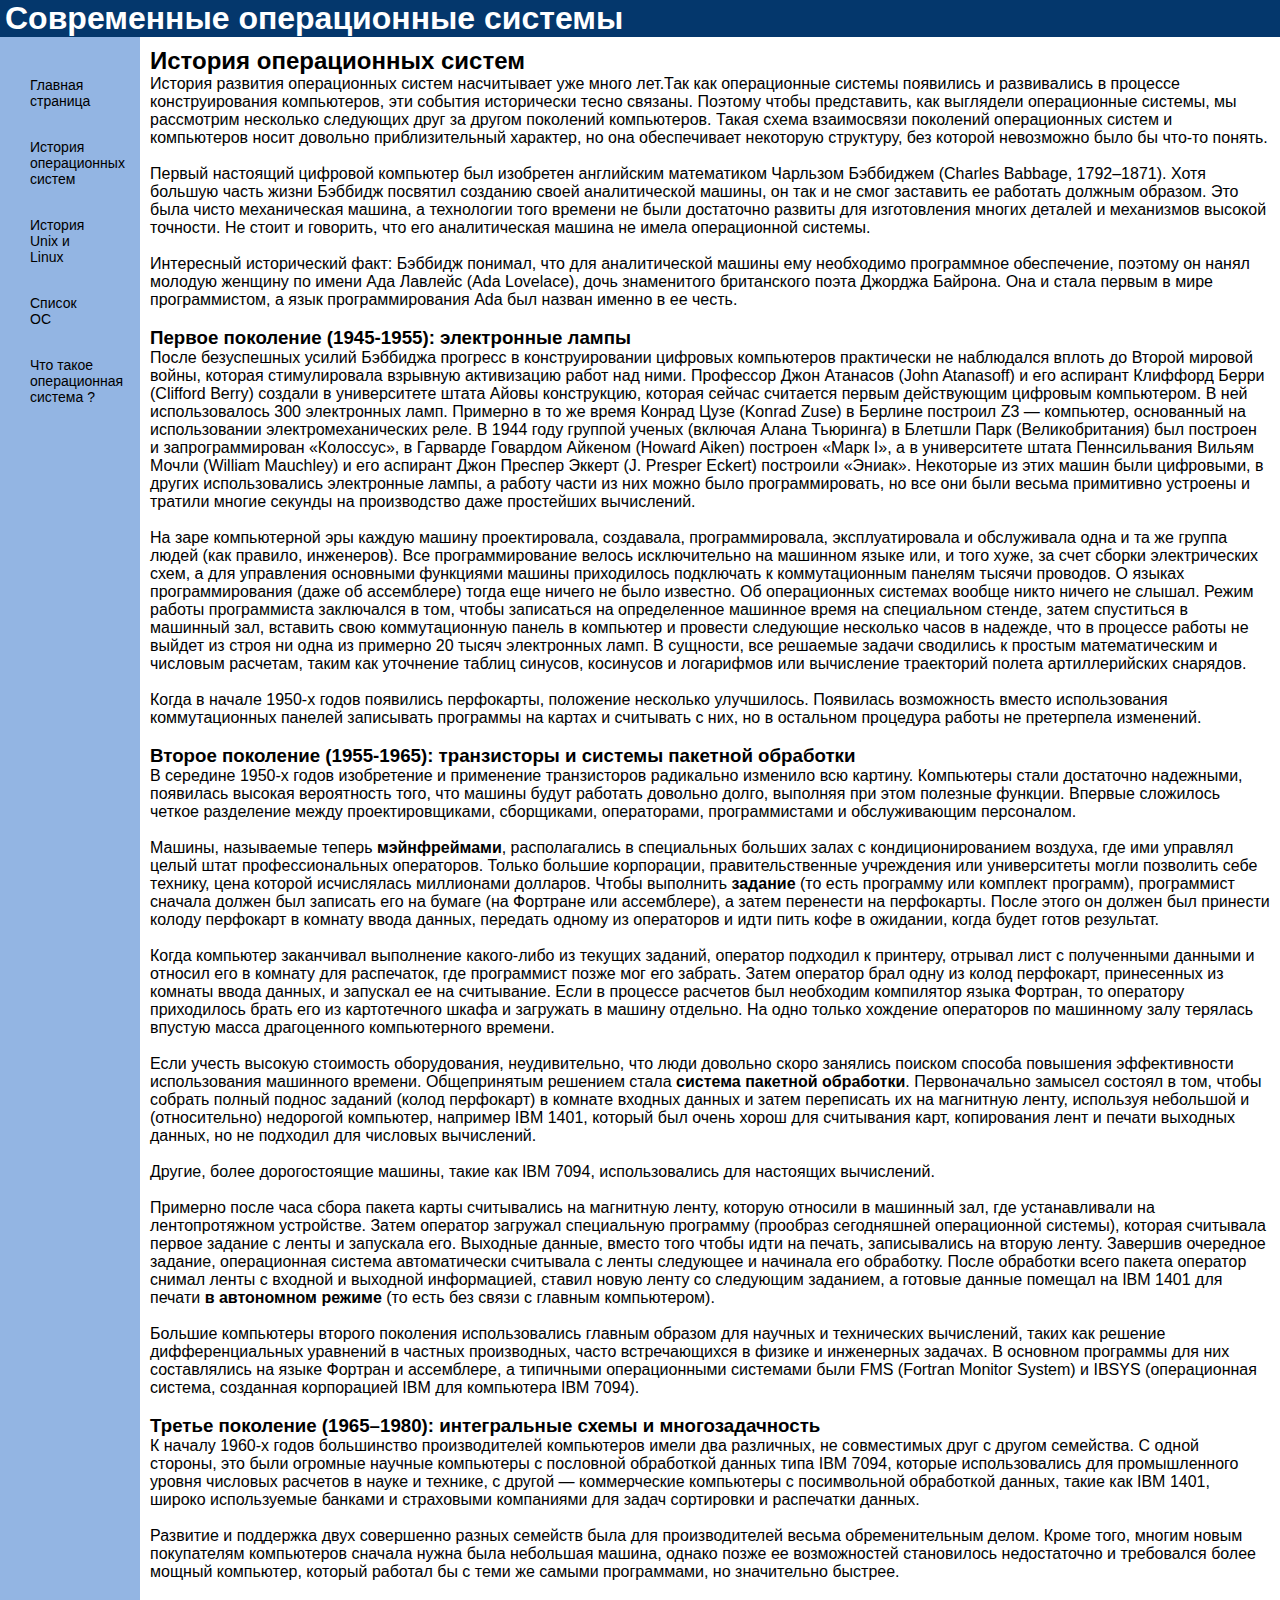
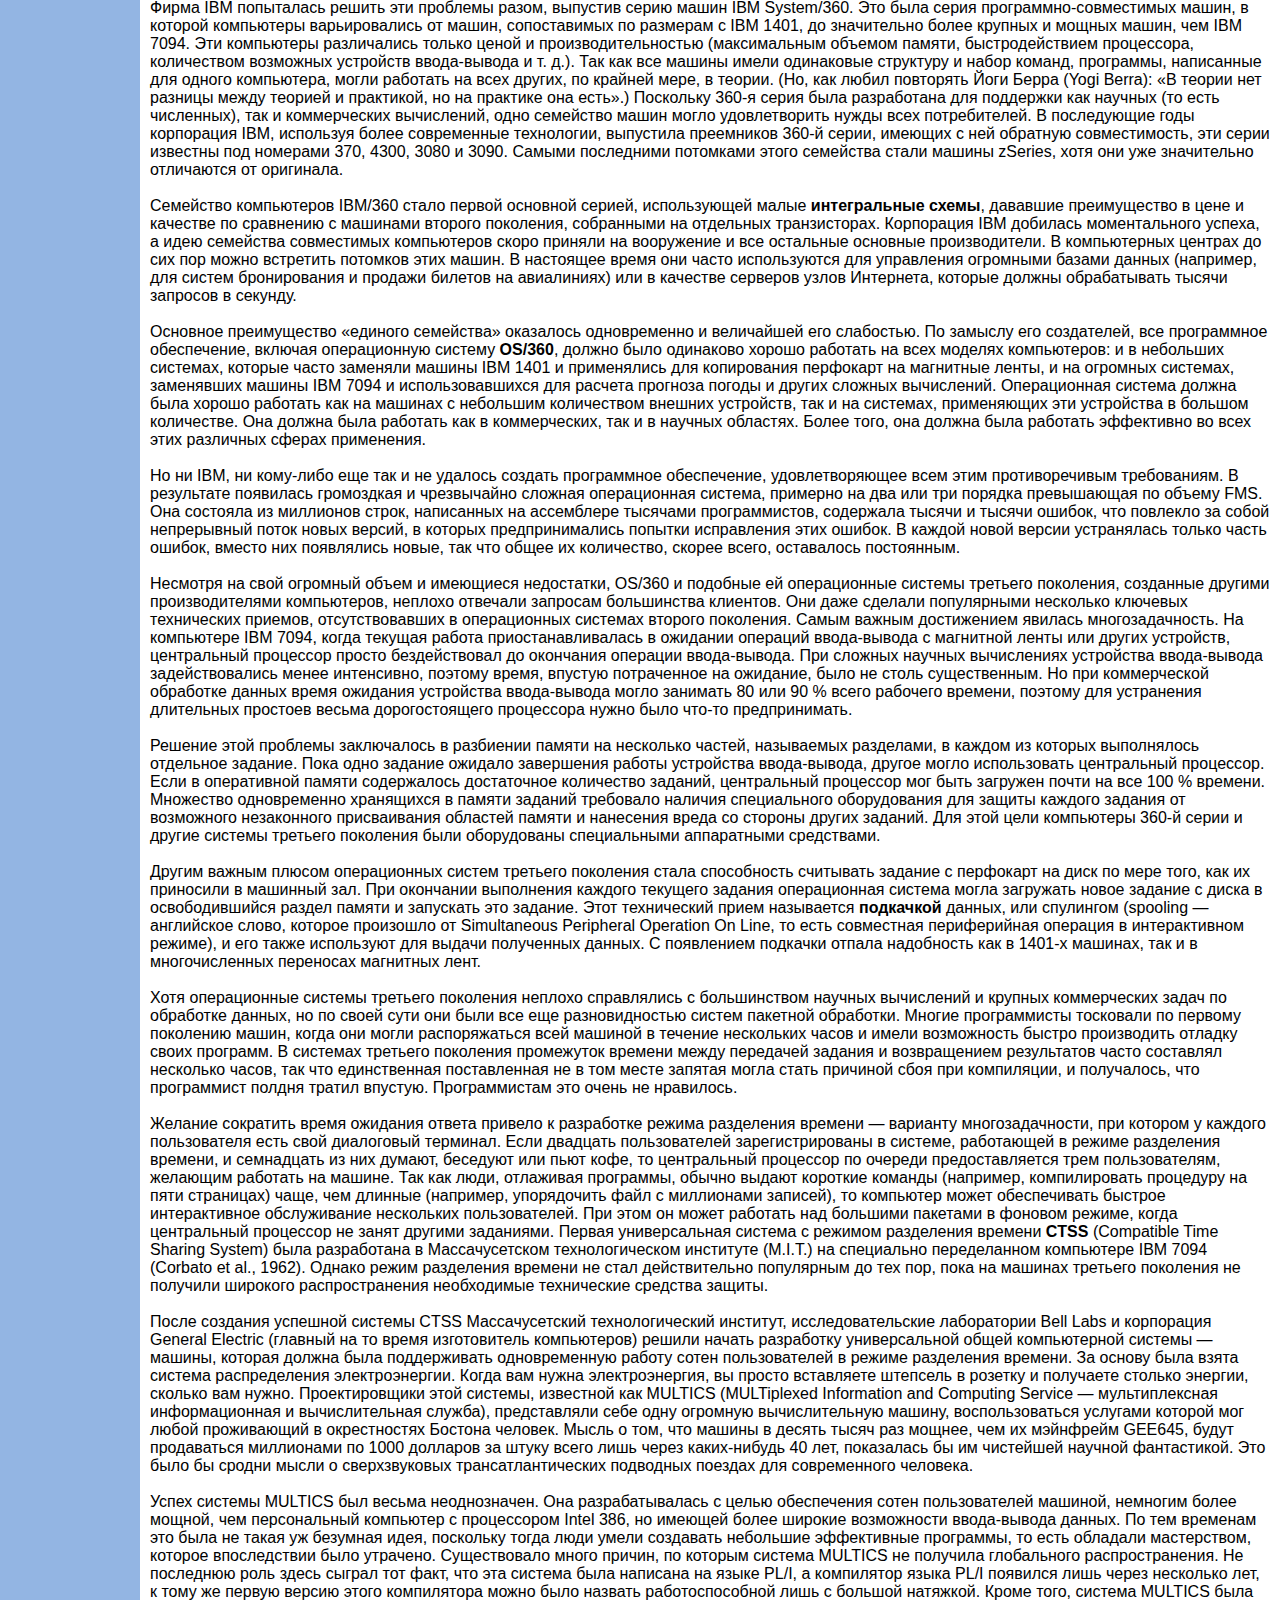
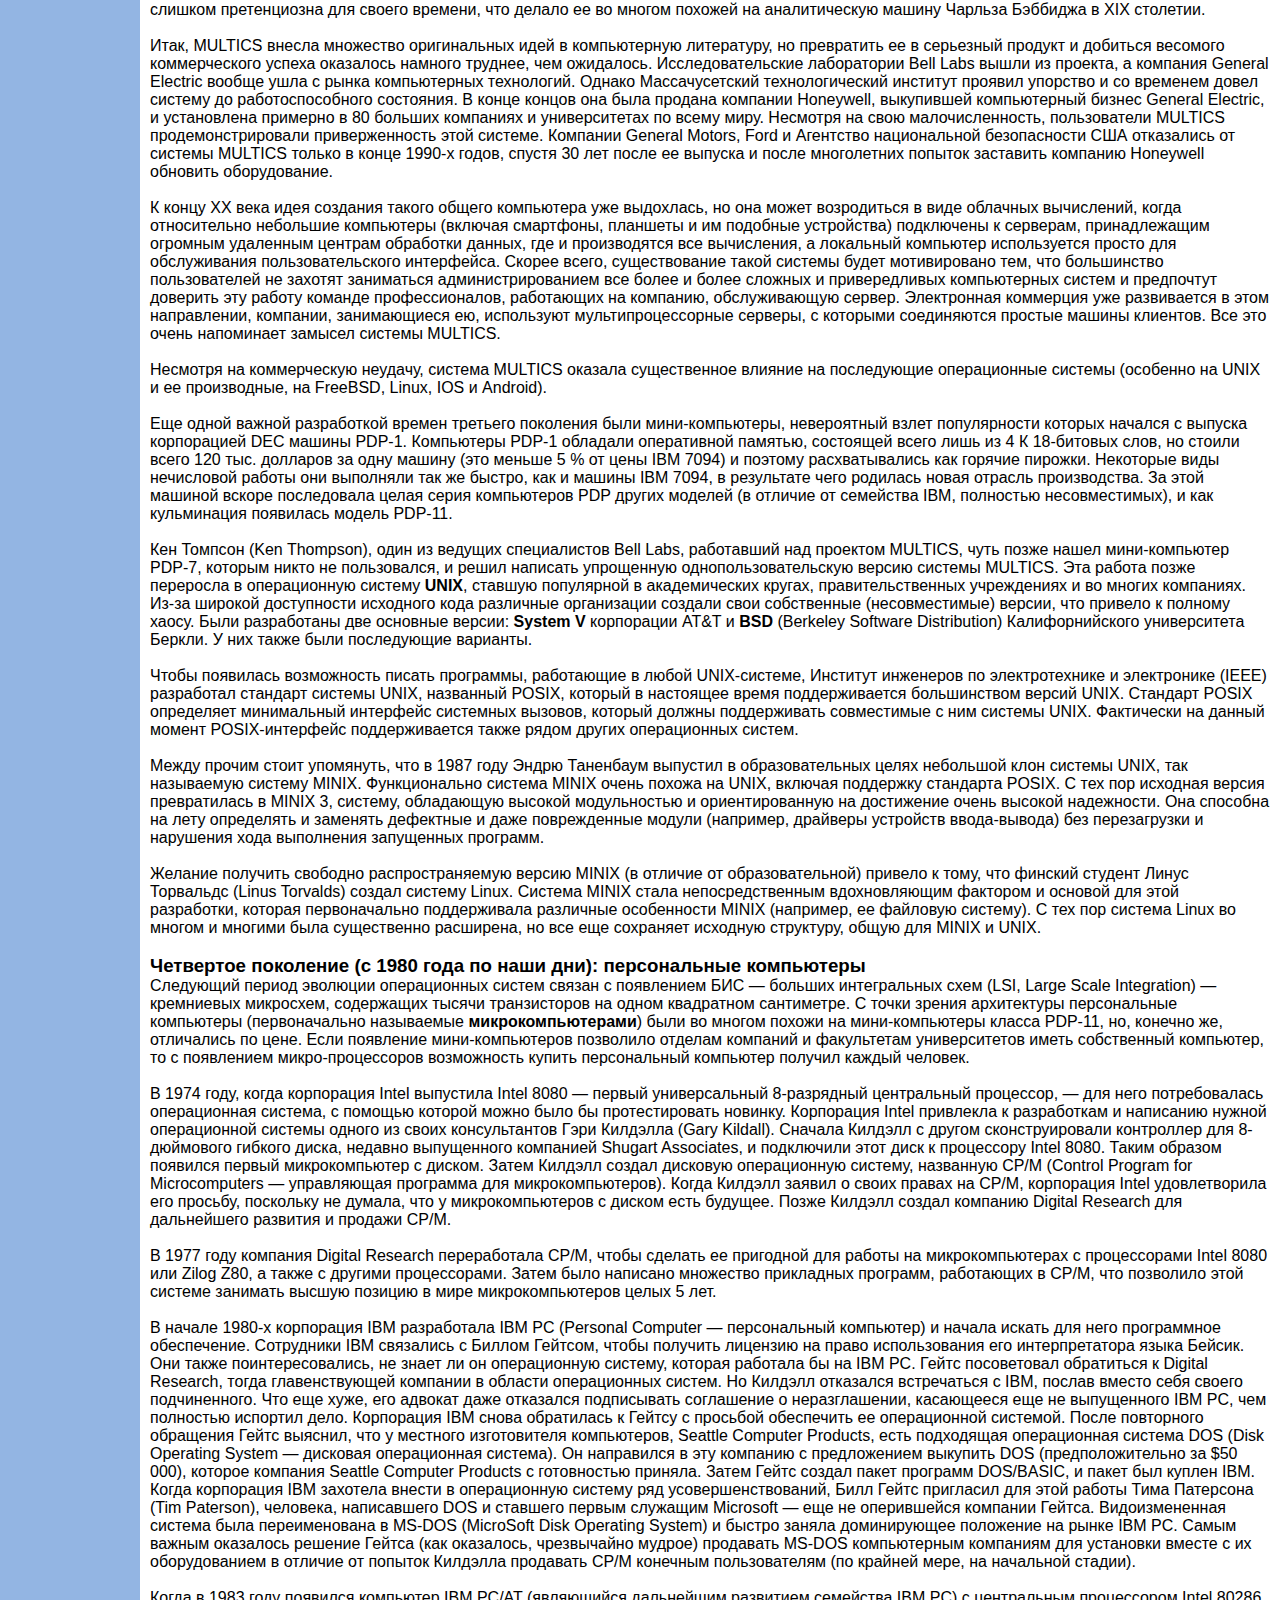
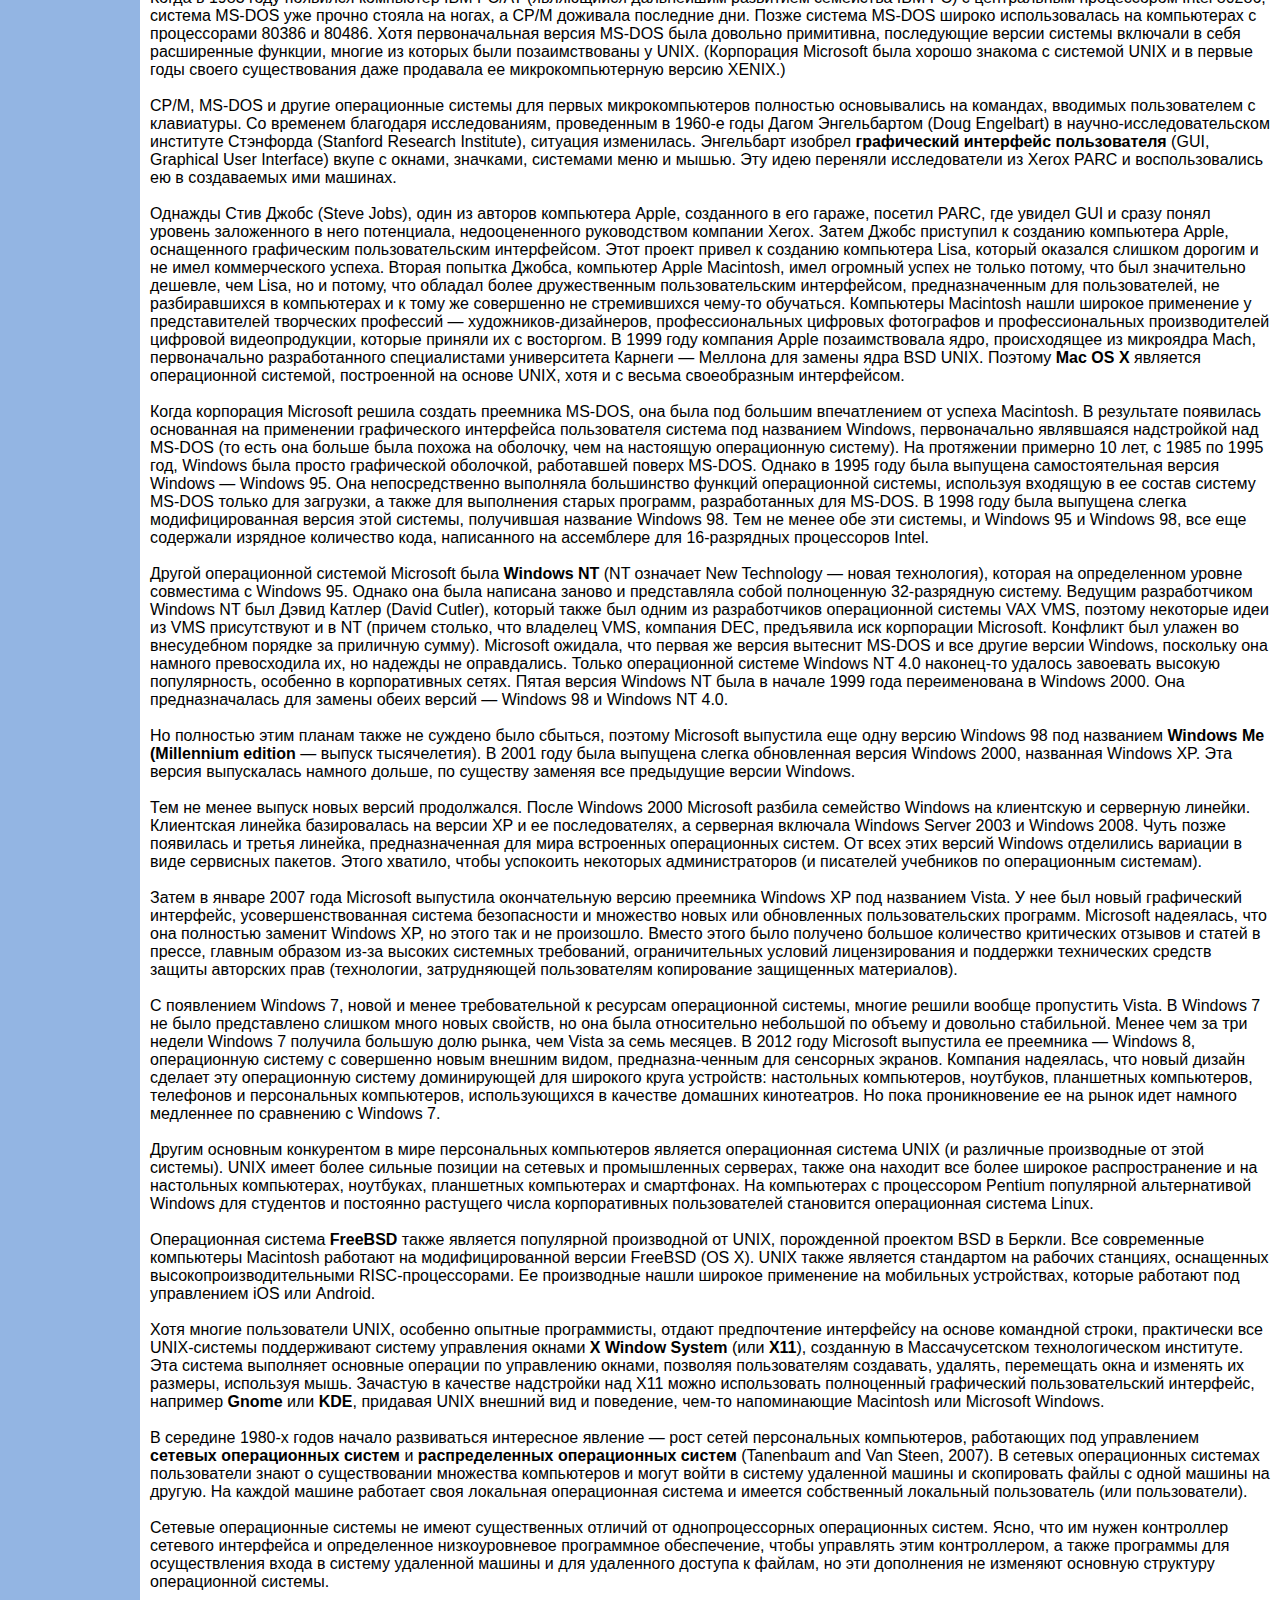
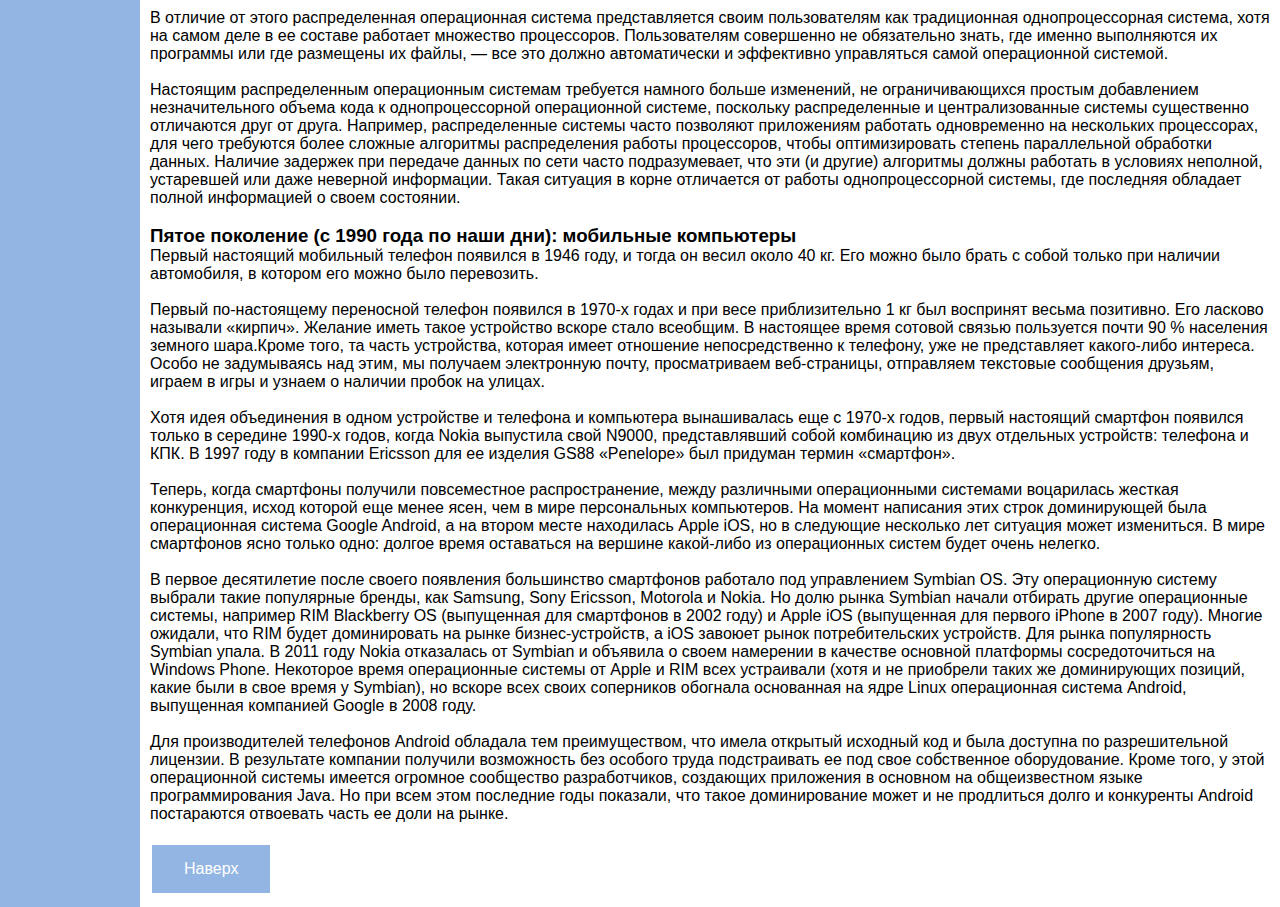
<file: history.html>
<!DOCTYPE html>
<html lang="ru" dir="ltr">
  <head>
    <meta charset="utf-8">
    <meta name="viewport" content="width=device-width, initial-scale=1, maximum-scale=1">
    <title>История операционных систем</title>
    <link rel="stylesheet" href="./css/master.css">
    <link rel="stylesheet" href="./css/history.css">
    <script src="./scripts/history.js" charset="utf-8"></script>
  </head>
  <body>

    <header id="top">
      <h1>Современные операционные системы</h1>
      <div class="wrapper">
        <input type="checkbox" id="check-menu">
        <label for="check-menu"></label>
        <div class="burger-line first"></div>
        <div class="burger-line second"></div>
        <div class="burger-line third"></div>
        <div class="burger-line fourth"></div>

        <nav class="main-menu">
            <a href="index.html">Главная страница</a>
            <a href="history.html">История операционных систем</a>
            <a href="unixHistory.html">История Unix и Linux</a>
            <a href="list.html">Список ОС</a>
            <a href="aboutOS.html">Что такое операционная система ?</a>
        </nav>
      </div>
    </header>

    <div class="container">

      <nav class="sidenav">
        <a href="index.html">Главная страница</a>
        <a href="history.html">История операционных систем</a>
        <a href="unixHistory.html">История Unix и Linux</a>
        <a href="list.html">Список ОС</a>
        <a href="aboutOS.html">Что такое операционная система ?</a>
      </nav>

      <div class="articles">
        <h2>История операционных систем</h2>
        <p>История развития операционных систем насчитывает уже много лет.Так как операционные системы появились и развивались в процессе конструирования компьютеров, эти события исторически тесно связаны. Поэтому чтобы представить, как выглядели операционные системы, мы рассмотрим несколько следующих друг за другом поколений компьютеров. Такая схема взаимосвязи поколений операционных систем и компьютеров носит довольно приблизительный характер, но она обеспечивает некоторую структуру, без которой невозможно было бы что-то понять.</p>
        <br>

        <p>Первый настоящий цифровой компьютер был изобретен английским математиком Чарльзом Бэббиджем (Charles Babbage, 1792–1871). Хотя большую часть жизни Бэббидж посвятил созданию своей аналитической машины, он так и не смог заставить ее работать должным образом. Это была чисто механическая машина, а технологии того времени не были достаточно развиты для изготовления многих деталей и механизмов высокой точности. Не стоит и говорить, что его аналитическая машина не имела операционной системы.</p>
        <br>

        <p>Интересный исторический факт: Бэббидж понимал, что для аналитической машины ему необходимо программное обеспечение, поэтому он нанял молодую женщину по имени Ада Лавлейс (Ada Lovelace), дочь знаменитого британского поэта Джорджа Байрона. Она и стала первым в мире программистом, а язык программирования Ada был назван именно в ее честь.</p>
        <br>

        <h3>Первое поколение (1945-1955): электронные лампы</h3>
        <p>После безуспешных усилий Бэббиджа прогресс в конструировании цифровых компьютеров практически не наблюдался вплоть до Второй мировой войны, которая стимулировала взрывную активизацию работ над ними. Профессор Джон Атанасов (John Atanasoff) и его аспирант Клиффорд Берри (Clifford Berry) создали в университете штата Айовы конструкцию, которая сейчас считается первым действующим цифровым компьютером. В ней использовалось 300 электронных ламп. Примерно в то же время Конрад Цузе (Konrad Zuse) в Берлине построил Z3 — компьютер, основанный на использовании электромеханических реле. В 1944 году группой ученых (включая Алана Тьюринга) в Блетшли Парк (Великобритания) был построен и запрограммирован «Колоссус», в Гарварде Говардом Айкеном (Howard Aiken) построен «Марк I», а в университете штата Пеннсильвания Вильям Мочли (William Mauchley) и его аспирант Джон Преспер Эккерт (J. Presper Eckert) построили «Эниак». Некоторые из этих машин были цифровыми, в других использовались электронные лампы, а работу части из них можно было программировать, но все они были весьма примитивно устроены и тратили многие секунды на производство даже простейших вычислений.
        </p>
        <br>

        <p>На заре компьютерной эры каждую машину проектировала, создавала, программировала, эксплуатировала и обслуживала одна и та же группа людей (как правило, инженеров). Все программирование велось исключительно на машинном языке или, и того хуже, за счет сборки электрических схем, а для управления основными функциями машины приходилось подключать к коммутационным панелям тысячи проводов. О языках программирования (даже об ассемблере) тогда еще ничего не было известно. Об операционных системах вообще никто ничего не слышал. Режим работы программиста заключался в том, чтобы записаться на определенное машинное время на специальном стенде, затем спуститься в машинный зал, вставить свою коммутационную панель в компьютер и провести следующие несколько часов в надежде, что в процессе работы не выйдет из строя ни одна из примерно 20 тысяч электронных ламп. В сущности, все решаемые задачи сводились к простым математическим и числовым расчетам, таким как уточнение таблиц синусов, косинусов и логарифмов или вычисление траекторий полета артиллерийских снарядов.
        </p>
        <br>

        <p>Когда в начале 1950-х годов появились перфокарты, положение несколько улучшилось. Появилась возможность вместо использования коммутационных панелей записывать программы на картах и считывать с них, но в остальном процедура работы не претерпела изменений.</p>
        <br>

        <h3>Второе поколение (1955-1965): транзисторы и системы пакетной обработки</h3>
        <p>В середине 1950-х годов изобретение и применение транзисторов радикально изменило всю картину. Компьютеры стали достаточно надежными, появилась высокая вероятность того, что машины будут работать довольно долго, выполняя при этом полезные функции. Впервые сложилось четкое разделение между проектировщиками, сборщиками, операторами, программистами и обслуживающим персоналом.</p>
        <br>

        <p>Машины, называемые теперь <b>мэйнфреймами</b>, располагались в специальных больших залах с кондиционированием воздуха, где ими управлял целый штат профессиональных операторов. Только большие корпорации, правительственные учреждения или университеты могли позволить себе технику, цена которой исчислялась миллионами долларов. Чтобы выполнить <b>задание</b> (то есть программу или комплект программ), программист сначала должен был записать его на бумаге (на Фортране или ассемблере), а затем перенести на перфокарты. После этого он должен был принести колоду перфокарт в комнату ввода данных, передать одному из операторов и идти пить кофе в ожидании, когда будет готов результат.</p>
        <br>

        <p>Когда компьютер заканчивал выполнение какого-либо из текущих заданий, оператор подходил к принтеру, отрывал лист с полученными данными и относил его в комнату для распечаток, где программист позже мог его забрать. Затем оператор брал одну из колод перфокарт, принесенных из комнаты ввода данных, и запускал ее на считывание. Если в процессе расчетов был необходим компилятор языка Фортран, то оператору приходилось брать его из картотечного шкафа и загружать в машину отдельно. На одно только хождение операторов по машинному залу терялась впустую масса драгоценного компьютерного времени.</p>
        <br>

        <p>Если учесть высокую стоимость оборудования, неудивительно, что люди довольно скоро занялись поиском способа повышения эффективности использования машинного времени. Общепринятым решением стала <b>система пакетной обработки</b>. Первоначально замысел состоял в том, чтобы собрать полный поднос заданий (колод перфокарт) в комнате входных данных и затем переписать их на магнитную ленту, используя небольшой и (относительно) недорогой компьютер, например IBM 1401, который был очень хорош для считывания карт, копирования лент и печати выходных данных, но не подходил для числовых вычислений.</p>
        <br>

        <p>Другие, более дорогостоящие машины, такие как IBM 7094, использовались для настоящих вычислений.</p>
        <br>

        <p>Примерно после часа сбора пакета карты считывались на магнитную ленту, которую относили в машинный зал, где устанавливали на лентопротяжном устройстве. Затем оператор загружал специальную программу (прообраз сегодняшней операционной системы), которая считывала первое задание с ленты и запускала его. Выходные данные, вместо того чтобы идти на печать, записывались на вторую ленту. Завершив очередное задание, операционная система автоматически считывала с ленты следующее и начинала его обработку. После обработки всего пакета оператор снимал ленты с входной и выходной информацией, ставил новую ленту со следующим заданием, а готовые данные помещал на IBM 1401 для печати <b>в автономном режиме</b> (то есть без связи с главным компьютером).</p>
        <br>

        <p>Большие компьютеры второго поколения использовались главным образом для научных и технических вычислений, таких как решение дифференциальных уравнений в частных производных, часто встречающихся в физике и инженерных задачах. В основном программы для них составлялись на языке Фортран и ассемблере, а типичными операционными системами были FMS (Fortran Monitor System) и IBSYS (операционная система, созданная корпорацией IBM для компьютера IBM 7094).</p>
        <br>

        <h3>Третье поколение (1965–1980): интегральные схемы и многозадачность</h3>
        <p>К началу 1960-х годов большинство производителей компьютеров имели два различных, не совместимых друг с другом семейства. С одной стороны, это были огромные научные компьютеры с пословной обработкой данных типа IBM 7094, которые использовались для промышленного уровня числовых расчетов в науке и технике, с другой  — коммерческие компьютеры с посимвольной обработкой данных, такие как IBM 1401, широко используемые банками и страховыми компаниями для задач сортировки и распечатки данных.</p>
        <br>

        <p>Развитие и поддержка двух совершенно разных семейств была для производителей весьма обременительным делом. Кроме того, многим новым покупателям компьютеров сначала нужна была небольшая машина, однако позже ее возможностей становилось недостаточно и требовался более мощный компьютер, который работал бы с теми же самыми программами, но значительно быстрее.</p>
        <br>

        <p>Фирма  IBM  попыталась  решить  эти  проблемы  разом,  выпустив  серию  машин  IBM System/360. Это была серия программно-совместимых машин, в которой компьютеры варьировались от машин, сопоставимых по размерам с IBM 1401, до значительно более крупных и мощных машин, чем IBM 7094. Эти компьютеры различались только ценой и производительностью (максимальным объемом памяти, быстродействием процессора, количеством возможных устройств ввода-вывода и т. д.). Так как все машины имели одинаковые структуру и набор команд, программы, написанные для одного компьютера, могли работать на всех других, по крайней мере, в теории. (Но, как любил повторять Йоги Берра (Yogi Berra): «В теории нет разницы между теорией и практикой, но на практике она есть».) Поскольку 360-я серия была разработана для поддержки как научных (то есть численных), так и коммерческих вычислений, одно семейство машин могло удовлетворить нужды всех потребителей. В последующие годы корпорация IBM, используя более современные технологии, выпустила преемников 360-й серии, имеющих с ней обратную совместимость, эти серии известны под номерами 370, 4300, 3080 и 3090. Самыми последними потомками этого семейства стали машины zSeries, хотя они уже значительно отличаются от оригинала.
        </p>
        <br>

        <p>Семейство компьютеров IBM/360 стало первой основной серией, использующей малые <b>интегральные схемы</b>, дававшие преимущество в цене и качестве по сравнению с машинами второго поколения, собранными на отдельных транзисторах. Корпорация IBM добилась моментального успеха, а идею семейства совместимых компьютеров скоро приняли на вооружение и все остальные основные производители. В компьютерных центрах до сих пор можно встретить потомков этих машин. В настоящее время они часто используются для управления огромными базами данных (например, для систем бронирования и продажи билетов на авиалиниях) или в качестве серверов узлов Интернета, которые должны обрабатывать тысячи запросов в секунду.</p>
        <br>

        <p>Основное преимущество «единого семейства» оказалось одновременно и величайшей его слабостью. По замыслу его создателей, все программное обеспечение, включая операционную систему <b>OS/360</b>, должно было одинаково хорошо работать на всех моделях компьютеров: и в небольших системах, которые часто заменяли машины IBM 1401 и применялись для копирования перфокарт на магнитные ленты, и на огромных системах, заменявших машины IBM 7094 и использовавшихся для расчета прогноза погоды и других сложных вычислений. Операционная система должна была хорошо работать как на машинах с небольшим количеством внешних устройств, так и на системах, применяющих эти устройства в большом количестве. Она должна была работать как в коммерческих, так и в научных областях. Более того, она должна была работать эффективно во всех этих различных сферах применения.</p>
        <br>

        <p>Но ни IBM, ни кому-либо еще так и не удалось создать программное обеспечение, удовлетворяющее всем этим противоречивым требованиям. В результате появилась громоздкая и чрезвычайно сложная операционная система, примерно на два или три порядка превышающая по объему FMS. Она состояла из миллионов строк, написанных на ассемблере тысячами программистов, содержала тысячи и тысячи ошибок, что повлекло за собой непрерывный поток новых версий, в которых предпринимались попытки исправления этих ошибок. В каждой новой версии устранялась только часть ошибок, вместо них появлялись новые, так что общее их количество, скорее всего, оставалось постоянным.</p>
        <br>

        <p>Несмотря на свой огромный объем и имеющиеся недостатки, OS/360 и подобные ей операционные системы третьего поколения, созданные другими производителями компьютеров, неплохо отвечали запросам большинства клиентов. Они даже сделали популярными несколько ключевых технических приемов, отсутствовавших в операционных системах второго поколения. Самым важным достижением явилась многозадачность. На компьютере IBM 7094, когда текущая работа приостанавливалась в ожидании операций ввода-вывода с магнитной ленты или других устройств, центральный процессор просто бездействовал до окончания операции ввода-вывода. При сложных научных вычислениях устройства ввода-вывода задействовались менее интенсивно, поэтому время, впустую потраченное на ожидание, было не столь существенным. Но при коммерческой обработке данных время ожидания устройства ввода-вывода могло занимать 80 или 90 % всего рабочего времени, поэтому для устранения длительных простоев весьма дорогостоящего процессора нужно было что-то предпринимать.
        </p>
        <br>

        <p>Решение этой проблемы заключалось в разбиении памяти на несколько частей, называемых разделами, в каждом из которых выполнялось отдельное задание. Пока одно задание ожидало завершения работы устройства ввода-вывода, другое могло использовать центральный процессор. Если в оперативной памяти содержалось достаточное количество заданий, центральный процессор мог быть загружен почти на все 100 % времени. Множество одновременно хранящихся в памяти заданий требовало наличия специального оборудования для защиты каждого задания от возможного незаконного присваивания областей памяти и нанесения вреда со стороны других заданий. Для этой цели компьютеры 360-й серии и другие системы третьего поколения были оборудованы специальными аппаратными средствами.</p>
        <br>

        <p>Другим важным плюсом операционных систем третьего поколения стала способность считывать задание с перфокарт на диск по мере того, как их приносили в машинный зал. При окончании выполнения каждого текущего задания операционная система могла загружать новое задание с диска в освободившийся раздел памяти и запускать это задание. Этот технический прием называется <b>подкачкой</b> данных, или спулингом (spooling — английское слово, которое произошло от Simultaneous Peripheral Operation On Line, то есть совместная периферийная операция в интерактивном режиме), и его также используют для выдачи полученных данных. С появлением подкачки отпала надобность как в 1401-х машинах, так и в многочисленных переносах магнитных лент.</p>
        <br>

        <p>Хотя операционные системы третьего поколения неплохо справлялись с большинством научных вычислений и крупных коммерческих задач по обработке данных, но по своей сути они были все еще разновидностью систем пакетной обработки. Многие программисты тосковали по первому поколению машин, когда они могли распоряжаться всей машиной в течение нескольких часов и имели возможность быстро производить отладку своих программ. В системах третьего поколения промежуток времени между передачей задания и возвращением результатов часто составлял несколько часов, так что единственная поставленная не в том месте запятая могла стать причиной сбоя при компиляции, и получалось, что программист полдня тратил впустую. Программистам это очень не нравилось.</p>
        <br>

        <p>Желание сократить время ожидания ответа привело к разработке режима разделения времени — варианту многозадачности, при котором у каждого пользователя есть свой диалоговый терминал. Если двадцать пользователей зарегистрированы в системе, работающей в режиме разделения времени, и семнадцать из них думают, беседуют или пьют кофе, то центральный процессор по очереди предоставляется трем пользователям, желающим работать на машине. Так как люди, отлаживая программы, обычно выдают короткие команды (например, компилировать процедуру на пяти страницах) чаще, чем длинные (например, упорядочить файл с миллионами записей), то компьютер может обеспечивать быстрое интерактивное обслуживание нескольких пользователей. При этом он может работать над большими пакетами в фоновом режиме, когда центральный процессор не занят другими заданиями. Первая универсальная система с режимом разделения времени <b>CTSS</b> (Compatible Time Sharing System) была разработана в Массачусетском технологическом институте (M.I.T.) на специально переделанном компьютере IBM 7094 (Corbato et al., 1962). Однако режим разделения времени не стал действительно популярным до тех пор, пока на машинах третьего поколения не получили широкого распространения необходимые технические средства защиты.
        </p>
        <br>

        <p>После создания успешной системы CTSS Массачусетский технологический институт, исследовательские лаборатории Bell Labs и корпорация General Electric (главный на то время изготовитель компьютеров) решили начать разработку универсальной общей компьютерной системы — машины, которая должна была поддерживать одновременную работу сотен пользователей в режиме разделения времени. За основу была взята система распределения электроэнергии. Когда вам нужна электроэнергия, вы просто вставляете штепсель в розетку и получаете столько энергии, сколько вам нужно. Проектировщики этой системы, известной как MULTICS (MULTiplexed Information and Computing Service — мультиплексная информационная и вычислительная служба), представляли себе одну огромную вычислительную машину, воспользоваться услугами которой мог любой проживающий в окрестностях Бостона человек. Мысль о том, что машины в десять тысяч раз мощнее, чем их мэйнфрейм GEE645, будут продаваться миллионами по 1000 долларов за штуку всего лишь через каких-нибудь 40 лет, показалась бы им чистейшей научной фантастикой. Это было бы сродни мысли о сверхзвуковых трансатлантических подводных поездах для современного человека.
        </p>
        <br>

        <p>Успех системы MULTICS был весьма неоднозначен. Она разрабатывалась с целью обеспечения сотен пользователей машиной, немногим более мощной, чем персональный компьютер с процессором Intel 386, но имеющей более широкие возможности ввода-вывода данных. По тем временам это была не такая уж безумная идея, поскольку тогда люди умели создавать небольшие эффективные программы, то есть обладали мастерством, которое впоследствии было утрачено. Существовало много причин, по которым система MULTICS не получила глобального распространения. Не последнюю роль здесь сыграл тот факт, что эта система была написана на языке PL/I, а компилятор языка PL/I появился лишь через несколько лет, к тому же первую версию этого компилятора можно было назвать работоспособной лишь с большой натяжкой. Кроме того, система MULTICS была слишком претенциозна для своего времени, что делало ее во многом похожей на аналитическую машину Чарльза Бэббиджа в XIX столетии.</p>
        <br>

        <p>Итак, MULTICS внесла множество оригинальных идей в компьютерную литературу, но превратить ее в серьезный продукт и добиться весомого коммерческого успеха оказалось намного труднее, чем ожидалось. Исследовательские лаборатории Bell Labs вышли из проекта, а компания General Electric вообще ушла с рынка компьютерных технологий. Однако Массачусетский технологический институт проявил упорство и со временем довел систему до работоспособного состояния. В конце концов она была продана компании Honeywell, выкупившей компьютерный бизнес General Electric, и установлена примерно в 80 больших компаниях и университетах по всему миру. Несмотря на свою малочисленность, пользователи MULTICS продемонстрировали приверженность этой системе. Компании General Motors, Ford и Агентство национальной безопасности США отказались от системы MULTICS только в конце 1990-х годов, спустя 30 лет после ее выпуска и после многолетних попыток заставить компанию Honeywell обновить оборудование.</p>
        <br>

        <p>К концу XX века идея создания такого общего компьютера уже выдохлась, но она может возродиться в виде облачных вычислений, когда относительно небольшие компьютеры (включая смартфоны, планшеты и им подобные устройства) подключены к серверам, принадлежащим огромным удаленным центрам обработки данных, где и производятся все вычисления, а локальный компьютер используется просто для обслуживания пользовательского интерфейса. Скорее всего, существование такой системы будет мотивировано тем, что большинство пользователей не захотят заниматься администрированием все более и более сложных и привередливых компьютерных систем и предпочтут доверить эту работу команде профессионалов, работающих на компанию, обслуживающую сервер. Электронная коммерция уже развивается в этом направлении, компании, занимающиеся ею, используют мультипроцессорные серверы, с которыми соединяются простые машины клиентов. Все это очень напоминает замысел системы MULTICS.</p>
        <br>

        <p>Несмотря на коммерческую неудачу, система MULTICS оказала существенное влияние на последующие операционные системы (особенно на UNIX и ее производные, на FreeBSD, Linux, IOS и Android).</p>
        <br>

        <p>Еще одной важной разработкой времен третьего поколения были мини-компьютеры, невероятный взлет популярности которых начался с выпуска корпорацией DEC машины PDP-1. Компьютеры PDP-1 обладали оперативной памятью, состоящей всего лишь из 4 К 18-битовых слов, но стоили всего 120 тыс. долларов за одну машину (это меньше 5 % от цены IBM 7094) и поэтому расхватывались как горячие пирожки. Некоторые виды нечисловой работы они выполняли так же быстро, как и машины IBM 7094, в результате чего родилась новая отрасль производства. За этой машиной вскоре последовала целая серия компьютеров PDP других моделей (в отличие от семейства IBM, полностью несовместимых), и как кульминация появилась модель PDP-11.</p>
        <br>

        <p>Кен Томпсон (Ken Thompson), один из ведущих специалистов Bell Labs, работавший над проектом MULTICS, чуть позже нашел мини-компьютер PDP-7, которым никто не пользовался, и решил написать упрощенную однопользовательскую версию системы MULTICS. Эта работа позже переросла в операционную систему <b>UNIX</b>, ставшую популярной в академических кругах, правительственных учреждениях и во многих компаниях. Из-за широкой доступности исходного кода различные организации создали свои собственные (несовместимые) версии, что привело к полному хаосу. Были разработаны две основные версии: <b>System V</b> корпорации AT&T и <b>BSD</b> (Berkeley Software Distribution) Калифорнийского университета Беркли. У них также были последующие варианты.</p>
        <br>

        <p>Чтобы появилась возможность писать программы, работающие в любой UNIX-системе, Институт инженеров по электротехнике и электронике (IEEE) разработал стандарт системы UNIX, названный POSIX, который в настоящее время поддерживается большинством версий UNIX. Стандарт POSIX определяет минимальный интерфейс системных вызовов, который должны поддерживать совместимые с ним системы UNIX. Фактически на данный момент POSIX-интерфейс поддерживается также рядом других операционных систем.</p>
        <br>

        <p>Между прочим стоит упомянуть, что в 1987 году Эндрю Таненбаум выпустил в образовательных целях небольшой клон системы UNIX, так называемую систему MINIX. Функционально система MINIX очень похожа на UNIX, включая поддержку стандарта POSIX. С тех пор исходная версия превратилась в MINIX 3, систему, обладающую высокой модульностью и ориентированную на достижение очень высокой надежности. Она способна на лету определять и заменять дефектные и даже поврежденные модули (например, драйверы устройств ввода-вывода) без перезагрузки и нарушения хода выполнения запущенных программ.</p>
        <br>

        <p>Желание получить свободно распространяемую версию MINIX (в отличие от образовательной) привело к тому, что финский студент Линус Торвальдс (Linus Torvalds) создал систему Linux. Система MINIX стала непосредственным вдохновляющим фактором и основой для этой разработки, которая первоначально поддерживала различные особенности MINIX (например, ее файловую систему). С тех пор система Linux во многом и многими была существенно расширена, но все еще сохраняет исходную структуру, общую для MINIX и UNIX.</p>
        <br>

        <h3>Четвертое поколение (с 1980 года по наши дни): персональные компьютеры</h3>
        <p>Следующий период эволюции операционных систем связан с появлением БИС — больших интегральных схем (LSI, Large Scale Integration) — кремниевых микросхем, содержащих тысячи транзисторов на одном квадратном сантиметре. С точки зрения архитектуры персональные компьютеры (первоначально называемые <b>микрокомпьютерами</b>) были во многом похожи на мини-компьютеры класса PDP-11, но, конечно же, отличались по цене. Если появление мини-компьютеров позволило отделам компаний и факультетам университетов иметь собственный компьютер, то с появлением микро-процессоров возможность купить персональный компьютер получил каждый человек.</p>
        <br>

        <p>В 1974 году, когда корпорация Intel выпустила Intel 8080 — первый универсальный 8-разрядный центральный процессор, — для него потребовалась операционная система, с помощью которой можно было бы протестировать новинку. Корпорация Intel привлекла к разработкам и написанию нужной операционной системы одного из своих консультантов Гэри Килдэлла (Gary Kildall). Сначала Килдэлл с другом сконструировали контроллер для 8-дюймового гибкого диска, недавно выпущенного компанией Shugart Associates, и подключили этот диск к процессору Intel 8080. Таким образом появился первый микрокомпьютер с диском. Затем Килдэлл создал дисковую операционную систему, названную CP/M (Control Program for Microcomputers — управляющая программа для микрокомпьютеров). Когда Килдэлл заявил о своих правах на CP/M, корпорация Intel удовлетворила его просьбу, поскольку не думала, что у микрокомпьютеров с диском есть будущее. Позже Килдэлл создал компанию Digital Research для дальнейшего развития и продажи CP/M.
        </p>
        <br>

        <p>В 1977 году компания Digital Research переработала CP/M, чтобы сделать ее пригодной для работы на микрокомпьютерах с процессорами Intel 8080 или Zilog Z80, а также с другими процессорами. Затем было написано множество прикладных программ, работающих в CP/M, что позволило этой системе занимать высшую позицию в мире микрокомпьютеров целых 5 лет.</p>
        <br>

        <p>В начале 1980-х корпорация IBM разработала IBM PC (Personal Computer — персональный компьютер) и начала искать для него программное обеспечение. Сотрудники IBM связались с Биллом Гейтсом, чтобы получить лицензию на право использования его интерпретатора языка Бейсик. Они также поинтересовались, не знает ли он операционную систему, которая работала бы на IBM PC. Гейтс посоветовал обратиться к Digital Research, тогда главенствующей компании в области операционных систем. Но Килдэлл отказался встречаться с IBM, послав вместо себя своего подчиненного. Что еще хуже, его адвокат даже отказался подписывать соглашение о неразглашении, касающееся еще не выпущенного IBM PC, чем полностью испортил дело. Корпорация IBM снова обратилась к Гейтсу с просьбой обеспечить ее операционной системой. После повторного обращения Гейтс выяснил, что у местного изготовителя компьютеров, Seattle Computer Products, есть подходящая операционная система DOS (Disk Operating System — дисковая операционная система). Он направился в эту компанию с предложением выкупить DOS (предположительно за $50 000), которое компания Seattle Computer Products с готовностью приняла. Затем Гейтс создал пакет программ DOS/BASIC, и пакет был куплен IBM. Когда корпорация IBM захотела внести в операционную систему ряд усовершенствований, Билл Гейтс пригласил для этой работы Тима Патерсона (Tim Paterson), человека, написавшего DOS и ставшего первым служащим Microsoft — еще не оперившейся компании Гейтса. Видоизмененная система была переименована в MS-DOS (MicroSoft Disk Operating System) и быстро заняла доминирующее положение на рынке IBM PC. Самым важным оказалось решение Гейтса (как оказалось, чрезвычайно мудрое) продавать MS-DOS компьютерным компаниям для установки вместе с их оборудованием в отличие от попыток Килдэлла продавать CP/M конечным пользователям (по крайней мере, на начальной стадии).
        </p>
        <br>

        <p>Когда в 1983 году появился компьютер IBM PC/AT (являющийся дальнейшим развитием семейства IBM PC) с центральным процессором Intel 80286, система MS-DOS уже прочно стояла на ногах, а CP/M доживала последние дни. Позже система MS-DOS широко использовалась на компьютерах с процессорами 80386 и 80486. Хотя первоначальная версия MS-DOS была довольно примитивна, последующие версии системы включали в себя расширенные функции, многие из которых были позаимствованы у UNIX. (Корпорация Microsoft была хорошо знакома с системой UNIX и в первые годы своего существования даже продавала ее микрокомпьютерную версию XENIX.)</p>
        <br>

        <p>CP/M, MS-DOS и другие операционные системы для первых микрокомпьютеров полностью основывались на командах, вводимых пользователем с клавиатуры. Со временем благодаря исследованиям, проведенным в 1960-е годы Дагом Энгельбартом (Doug Engelbart) в научно-исследовательском институте Стэнфорда (Stanford Research Institute), ситуация изменилась. Энгельбарт изобрел <b>графический интерфейс пользователя</b> (GUI, Graphical User Interface) вкупе с окнами, значками, системами меню и мышью. Эту идею переняли исследователи из Xerox PARC и воспользовались ею в создаваемых ими машинах.</p>
        <br>

        <p>Однажды Стив Джобс (Steve Jobs), один из авторов компьютера Apple, созданного в его гараже, посетил PARC, где увидел GUI и сразу понял уровень заложенного в него потенциала, недооцененного руководством компании Xerox. Затем Джобс приступил к созданию компьютера Apple, оснащенного графическим пользовательским интерфейсом. Этот проект привел к созданию компьютера Lisa, который оказался слишком дорогим и не имел коммерческого успеха. Вторая попытка Джобса, компьютер Apple Macintosh, имел огромный успех не только потому, что был значительно дешевле, чем Lisa, но и потому, что обладал более дружественным пользовательским интерфейсом, предназначенным для пользователей, не разбиравшихся в компьютерах и к тому же совершенно не стремившихся чему-то обучаться. Компьютеры Macintosh нашли широкое применение у представителей творческих профессий — художников-дизайнеров, профессиональных цифровых фотографов и профессиональных производителей цифровой видеопродукции, которые приняли их с восторгом. В 1999 году компания Apple позаимствовала ядро, происходящее из микроядра Mach, первоначально разработанного специалистами университета Карнеги — Меллона для замены ядра BSD UNIX. Поэтому <b>Mac OS X</b> является операционной системой, построенной на основе UNIX, хотя и с весьма своеобразным интерфейсом.
        </p>
        <br>

        <p>Когда корпорация Microsoft решила создать преемника MS-DOS, она была под большим впечатлением от успеха Macintosh. В результате появилась основанная на применении графического интерфейса пользователя система под названием Windows, первоначально являвшаяся надстройкой над MS-DOS (то есть она больше была похожа на оболочку, чем на настоящую операционную систему). На протяжении примерно 10 лет, с 1985 по 1995 год, Windows была просто графической оболочкой, работавшей поверх MS-DOS. Однако в 1995 году была выпущена самостоятельная версия Windows — Windows 95. Она непосредственно выполняла большинство функций операционной системы, используя входящую в ее состав систему MS-DOS только для загрузки, а также для выполнения старых программ, разработанных для MS-DOS. В 1998 году была выпущена слегка модифицированная версия этой системы, получившая название Windows 98. Тем не менее обе эти системы, и Windows 95 и Windows 98, все еще содержали изрядное количество кода, написанного на ассемблере для 16-разрядных процессоров Intel.
        </p>
        <br>

        <p>Другой операционной системой Microsoft была <b>Windows NT</b> (NT означает New Technology  —  новая  технология),  которая  на  определенном  уровне  совместима  с Windows 95. Однако она была написана заново и представляла собой полноценную 32-разрядную систему. Ведущим разработчиком Windows NT был Дэвид Катлер (David Cutler), который также был одним из разработчиков операционной системы VAX VMS, поэтому некоторые идеи из VMS присутствуют и в NT (причем столько, что владелец VMS, компания DEC, предъявила иск корпорации Microsoft. Конфликт был улажен во внесудебном порядке за приличную сумму). Microsoft ожидала, что первая же версия вытеснит MS-DOS и все другие версии Windows, поскольку она намного превосходила их, но надежды не оправдались. Только операционной системе Windows NT 4.0 наконец-то удалось завоевать высокую популярность, особенно в корпоративных сетях. Пятая версия Windows NT была в начале 1999 года переименована в Windows 2000. Она предназначалась для замены обеих версий — Windows 98 и Windows NT 4.0.
        </p>
        <br>

        <p>Но полностью этим планам также не суждено было сбыться, поэтому Microsoft выпустила  еще  одну  версию  Windows  98  под  названием  <b>Windows  Me (Millennium edition</b> — выпуск тысячелетия). В 2001 году была выпущена слегка обновленная версия Windows 2000, названная Windows XP. Эта версия выпускалась намного дольше, по существу заменяя все предыдущие версии Windows.</p>
        <br>

        <p>Тем не менее выпуск новых версий продолжался. После Windows 2000 Microsoft разбила семейство Windows на клиентскую и серверную линейки. Клиентская линейка базировалась на версии XP и ее последователях, а серверная включала Windows Server 2003 и Windows 2008. Чуть позже появилась и третья линейка, предназначенная для мира встроенных операционных систем. От всех этих версий Windows отделились вариации в виде сервисных пакетов. Этого хватило, чтобы успокоить некоторых администраторов (и писателей учебников по операционным системам).</p>
        <br>

        <p>Затем  в  январе  2007  года  Microsoft  выпустила  окончательную  версию  преемника  Windows XP под названием Vista. У нее был новый графический интерфейс, усовершенствованная система безопасности и множество новых или обновленных пользовательских программ. Microsoft надеялась, что она полностью заменит Windows XP, но этого так и не произошло. Вместо этого было получено большое количество критических отзывов и статей в прессе, главным образом из-за высоких системных требований, ограничительных условий лицензирования и поддержки технических средств защиты авторских прав (технологии, затрудняющей пользователям копирование защищенных материалов).</p>
        <br>

        <p>С появлением Windows 7, новой и менее требовательной к ресурсам операционной системы, многие решили вообще пропустить Vista. В Windows 7 не было представлено слишком много новых свойств, но она была относительно небольшой по объему и довольно стабильной. Менее чем за три недели Windows 7 получила большую долю рынка, чем Vista за семь месяцев. В 2012 году Microsoft выпустила ее преемника — Windows 8, операционную систему с совершенно новым внешним видом, предназна-ченным для сенсорных экранов. Компания надеялась, что новый дизайн сделает эту операционную систему доминирующей для широкого круга устройств: настольных компьютеров, ноутбуков, планшетных компьютеров, телефонов и персональных компьютеров, использующихся в качестве домашних кинотеатров. Но пока проникновение ее на рынок идет намного медленнее по сравнению с Windows 7.</p>
        <br>

        <p>Другим основным конкурентом в мире персональных компьютеров является операционная система UNIX (и различные производные от этой системы). UNIX имеет более сильные позиции на сетевых и промышленных серверах, также она находит все более широкое распространение и на настольных компьютерах, ноутбуках, планшетных компьютерах и смартфонах. На компьютерах с процессором Pentium популярной альтернативой Windows для студентов и постоянно растущего числа корпоративных пользователей становится операционная система Linux.</p>
        <br>

        <p>Операционная система <b>FreeBSD</b> также является популярной производной от UNIX, порожденной проектом BSD в Беркли. Все современные компьютеры Macintosh работают на модифицированной версии FreeBSD (OS X). UNIX также является стандартом на рабочих станциях, оснащенных высокопроизводительными RISC-процессорами. Ее производные нашли широкое применение на мобильных устройствах, которые работают под управлением iOS или Android.</p>
        <br>

        <p>Хотя многие пользователи UNIX, особенно опытные программисты, отдают предпочтение интерфейсу на основе командной строки, практически все UNIX-системы поддерживают систему управления окнами <b>X Window System</b> (или <b>X11</b>), созданную в Массачусетском технологическом институте. Эта система выполняет основные операции по управлению окнами, позволяя пользователям создавать, удалять, перемещать окна и изменять их размеры, используя мышь. Зачастую в качестве надстройки над X11 можно использовать полноценный графический пользовательский интерфейс, например <b>Gnome</b> или <b>KDE</b>, придавая UNIX внешний вид и поведение, чем-то напоминающие Macintosh или Microsoft Windows.</p>
        <br>

        <p>В середине 1980-х годов начало развиваться интересное явление — рост сетей персональных компьютеров, работающих под управлением <b>сетевых операционных систем</b> и <b>распределенных операционных систем</b> (Tanenbaum and Van Steen, 2007). В сетевых операционных системах пользователи знают о существовании множества компьютеров и могут войти в систему удаленной машины и скопировать файлы с одной машины на другую. На каждой машине работает своя локальная операционная система и имеется собственный локальный пользователь (или пользователи).</p>
        <br>

        <p>Сетевые операционные системы не имеют существенных отличий от однопроцессорных операционных систем. Ясно, что им нужен контроллер сетевого интерфейса и определенное низкоуровневое программное обеспечение, чтобы управлять этим контроллером, а также программы для осуществления входа в систему удаленной машины и для удаленного доступа к файлам, но эти дополнения не изменяют основную структуру операционной системы.</p>
        <br>

        <p>В отличие от этого распределенная операционная система представляется своим пользователям как традиционная однопроцессорная система, хотя на самом деле в ее составе работает множество процессоров. Пользователям совершенно не обязательно знать, где именно выполняются их программы или где размещены их файлы, — все это должно автоматически и эффективно управляться самой операционной системой.</p>
        <br>

        <p>Настоящим распределенным операционным системам требуется намного больше изменений, не ограничивающихся простым добавлением незначительного объема кода к однопроцессорной операционной системе, поскольку распределенные и централизованные системы существенно отличаются друг от друга. Например, распределенные системы часто позволяют приложениям работать одновременно на нескольких процессорах, для чего требуются более сложные алгоритмы распределения работы процессоров, чтобы оптимизировать степень параллельной обработки данных. Наличие задержек при передаче данных по сети часто подразумевает, что эти (и другие) алгоритмы должны работать в условиях неполной, устаревшей или даже неверной информации. Такая ситуация в корне отличается от работы однопроцессорной системы, где последняя обладает полной информацией о своем состоянии.</p>
        <br>

        <h3>Пятое поколение (с 1990 года по наши дни): мобильные компьютеры</h3>
        <p>Первый настоящий мобильный телефон появился в 1946 году, и тогда он весил около 40 кг. Его можно было брать с собой только при наличии автомобиля, в котором его можно было перевозить.</p>
        <br>

        <p>Первый по-настоящему переносной телефон появился в 1970-х годах и при весе приблизительно 1 кг был воспринят весьма позитивно. Его ласково называли «кирпич». Желание иметь такое устройство вскоре стало всеобщим. В настоящее время сотовой связью пользуется почти 90 % населения земного шара.Кроме того, та часть устройства, которая имеет отношение непосредственно к телефону, уже не представляет какого-либо интереса. Особо не задумываясь над этим, мы получаем электронную почту, просматриваем веб-страницы, отправляем текстовые сообщения друзьям, играем в игры и узнаем о наличии пробок на улицах.</p>
        <br>

        <p>Хотя идея объединения в одном устройстве и телефона и компьютера вынашивалась еще с 1970-х годов, первый настоящий смартфон появился только в середине 1990-х годов, когда Nokia выпустила свой N9000, представлявший собой комбинацию из двух отдельных устройств: телефона и КПК. В 1997 году в компании Ericsson для ее изделия GS88 «Penelope» был придуман термин «смартфон».</p>
        <br>

        <p>Теперь, когда смартфоны получили повсеместное распространение, между различными операционными системами воцарилась жесткая конкуренция, исход которой еще менее ясен, чем в мире персональных компьютеров. На момент написания этих строк доминирующей была операционная система Google Android, а на втором месте находилась Apple iOS, но в следующие несколько лет ситуация может измениться. В мире смартфонов ясно только одно: долгое время оставаться на вершине какой-либо из операционных систем будет очень нелегко.</p>
        <br>

        <p>В первое десятилетие после своего появления большинство смартфонов работало под управлением Symbian OS. Эту операционную систему выбрали такие популярные бренды, как Samsung, Sony Ericsson, Motorola и Nokia. Но долю рынка Symbian начали отбирать другие операционные системы, например RIM Blackberry OS (выпущенная для смартфонов в 2002 году) и Apple iOS (выпущенная для первого iPhone в 2007 году). Многие ожидали, что RIM будет доминировать на рынке бизнес-устройств, а iOS завоюет рынок потребительских устройств. Для рынка популярность Symbian упала. В 2011 году Nokia отказалась от Symbian и объявила о своем намерении в качестве основной платформы сосредоточиться на Windows Phone. Некоторое время операционные системы от Apple и RIM всех устраивали (хотя и не приобрели таких же доминирующих позиций, какие были в свое время у Symbian), но вскоре всех своих соперников обогнала основанная на ядре Linux операционная система Android, выпущенная компанией Google в 2008 году.</p>
        <br>

        <p>Для производителей телефонов Android обладала тем преимуществом, что имела открытый исходный код и была доступна по разрешительной лицензии. В результате компании получили возможность без особого труда подстраивать ее под свое собственное оборудование. Кроме того, у этой операционной системы имеется огромное сообщество разработчиков, создающих приложения в основном на общеизвестном языке программирования Java. Но при всем этом последние годы показали, что такое доминирование может и не продлиться долго и конкуренты Android постараются отвоевать часть ее доли на рынке.</p>
        <br>

        <button type="button" name="button" onclick="goUp()" class="up">Наверх</button>

      </div>

    </div>

  </body>
</html>
</file>
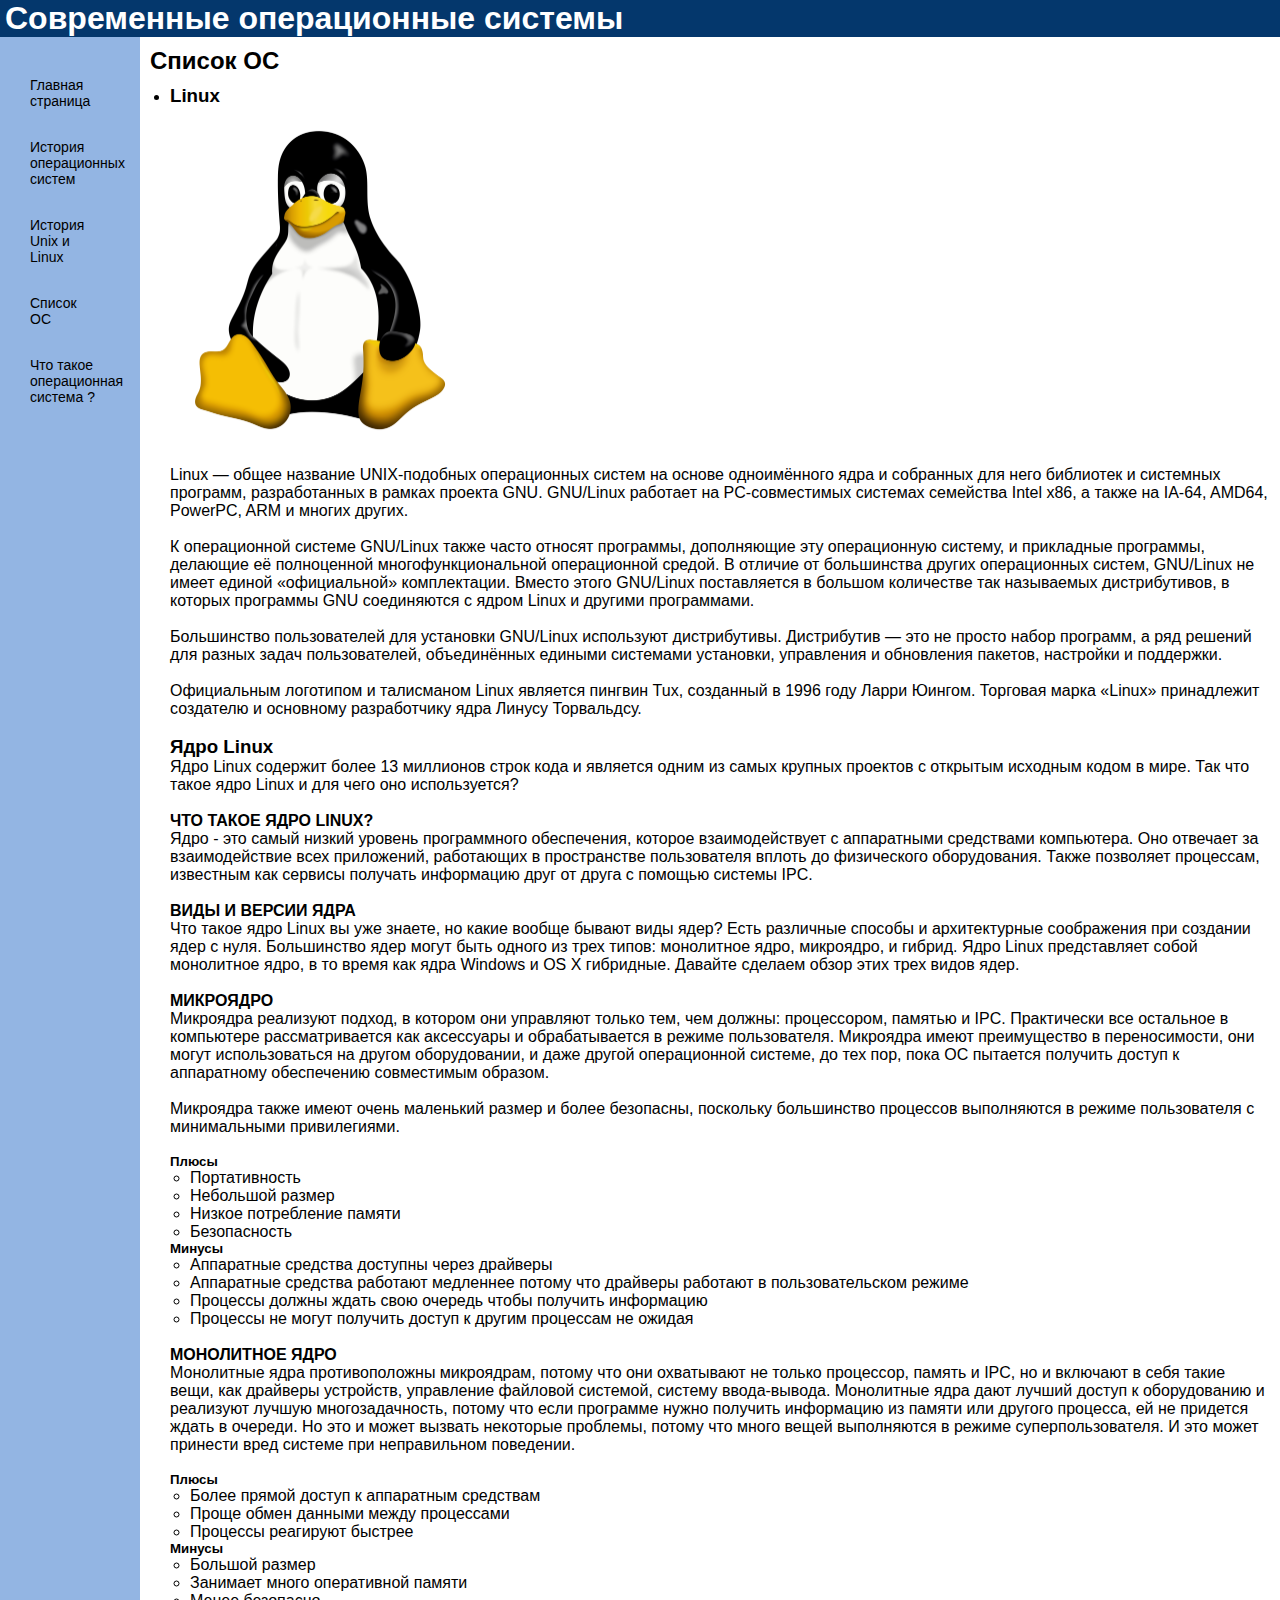
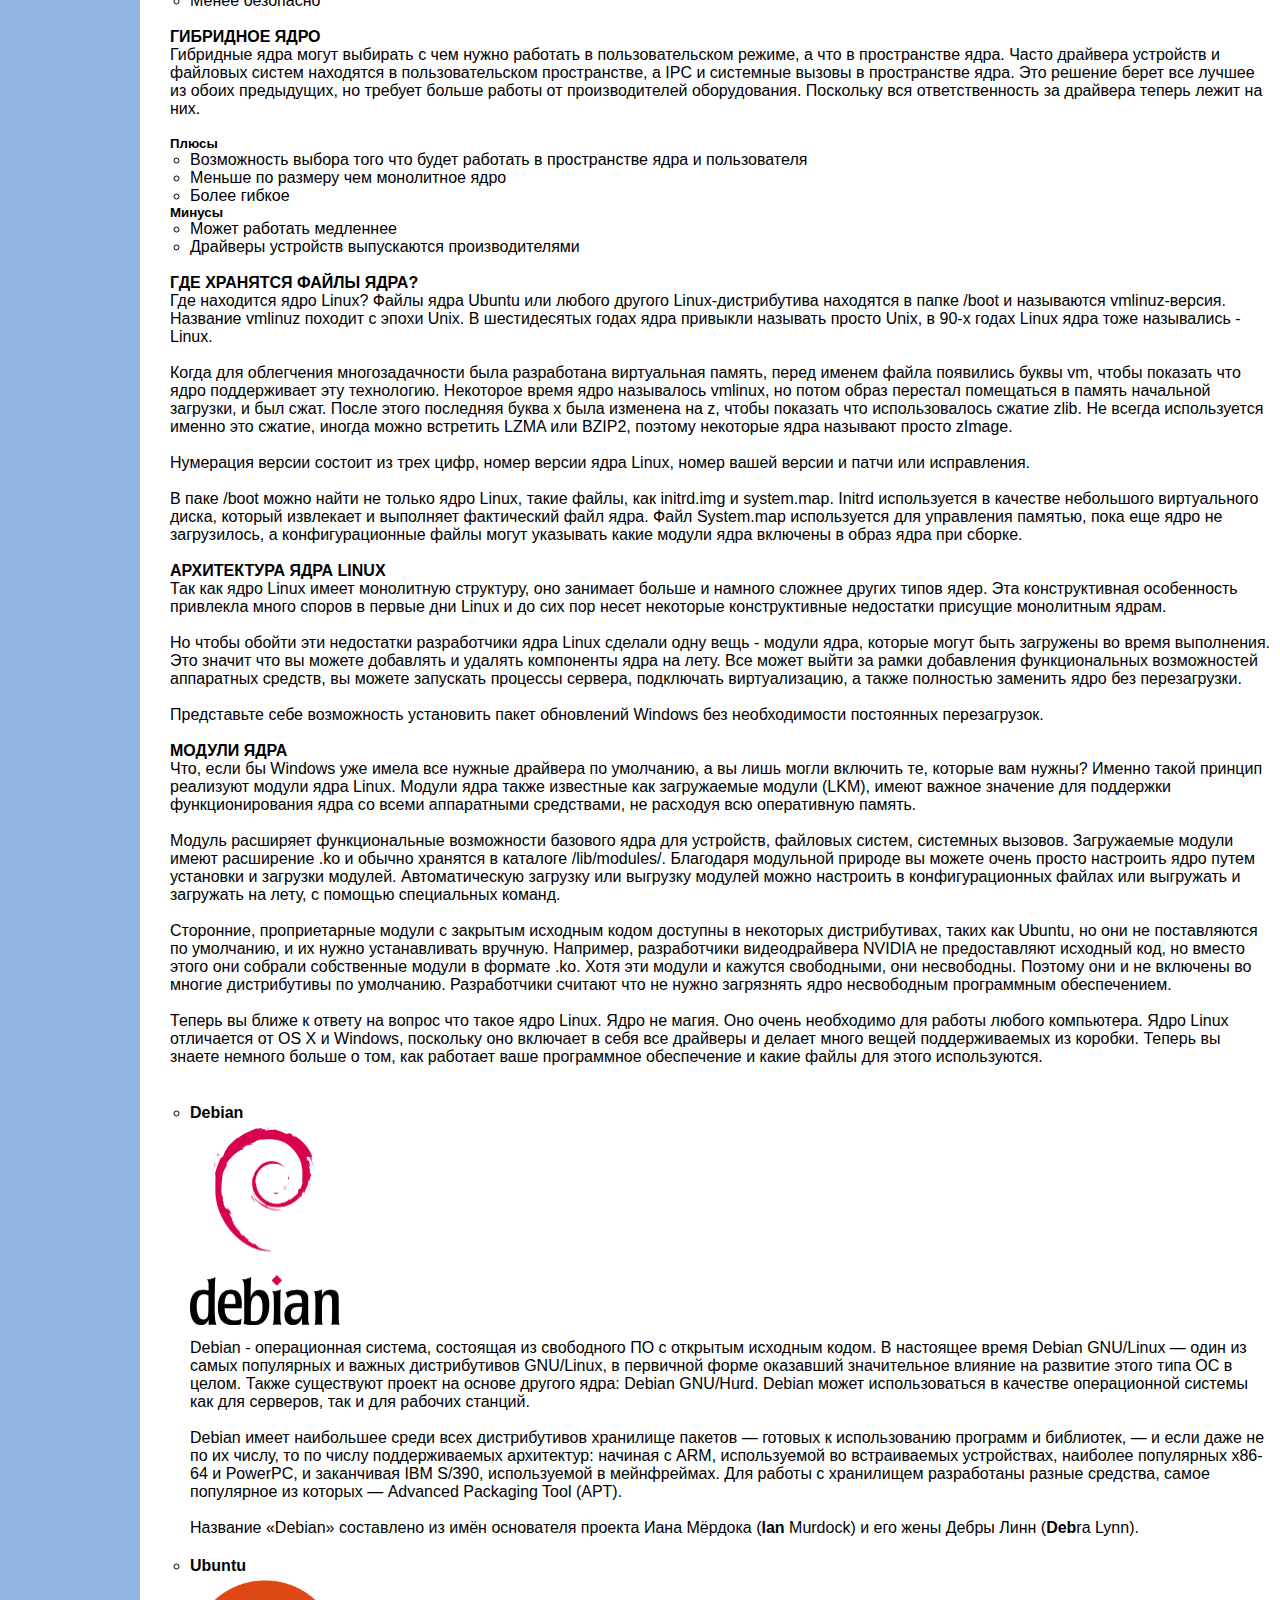
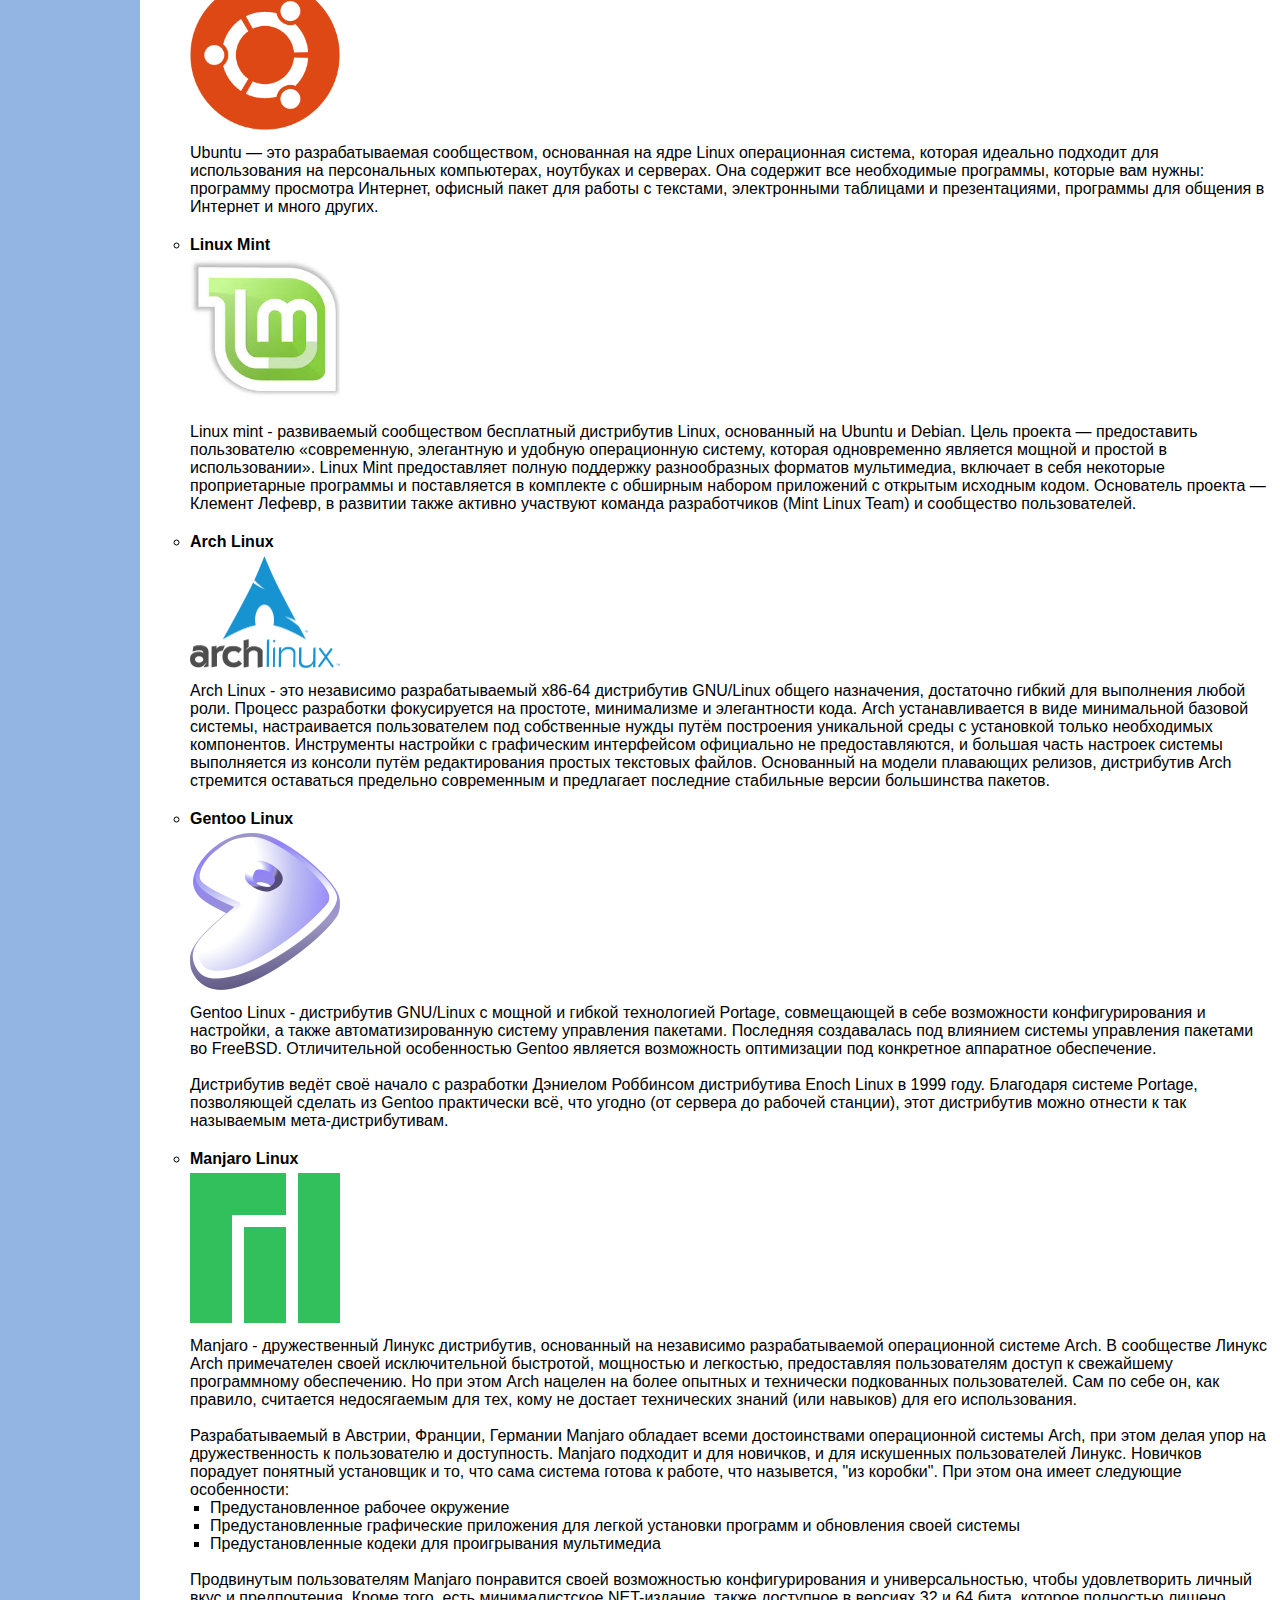
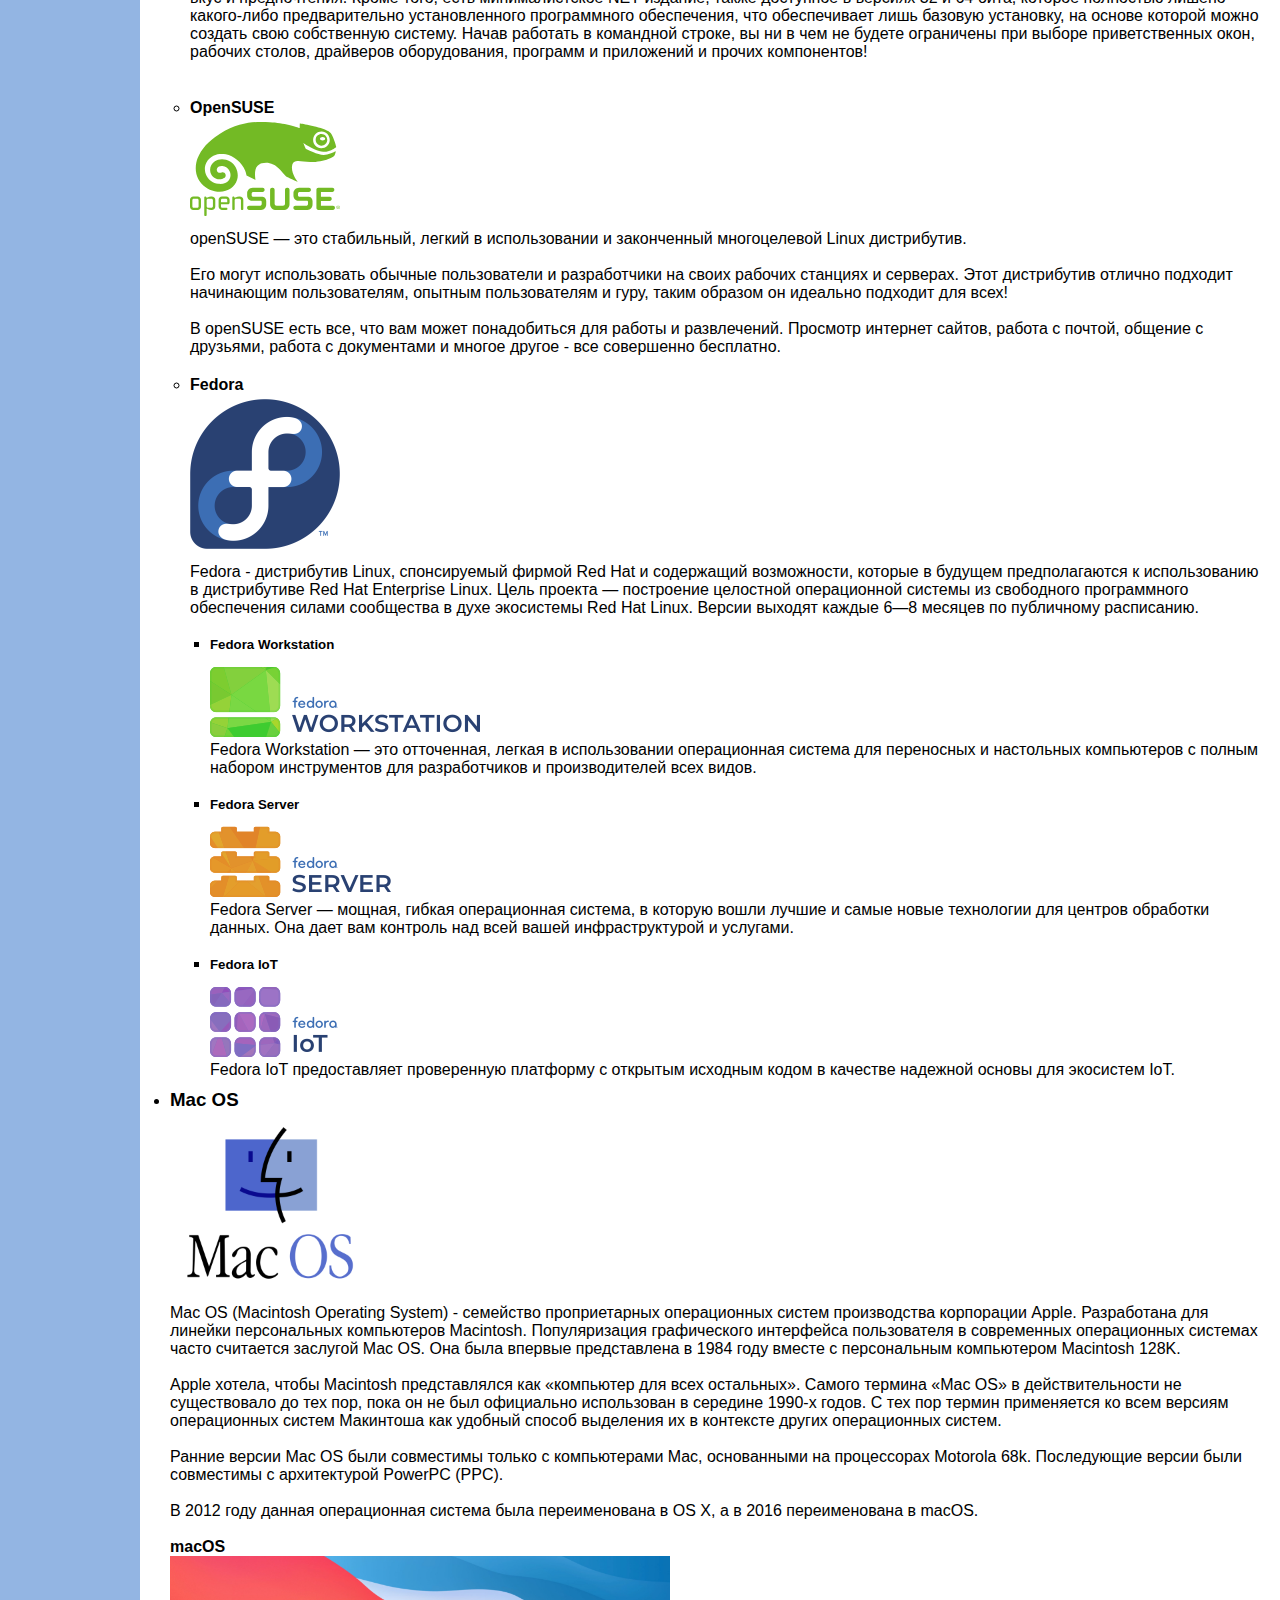
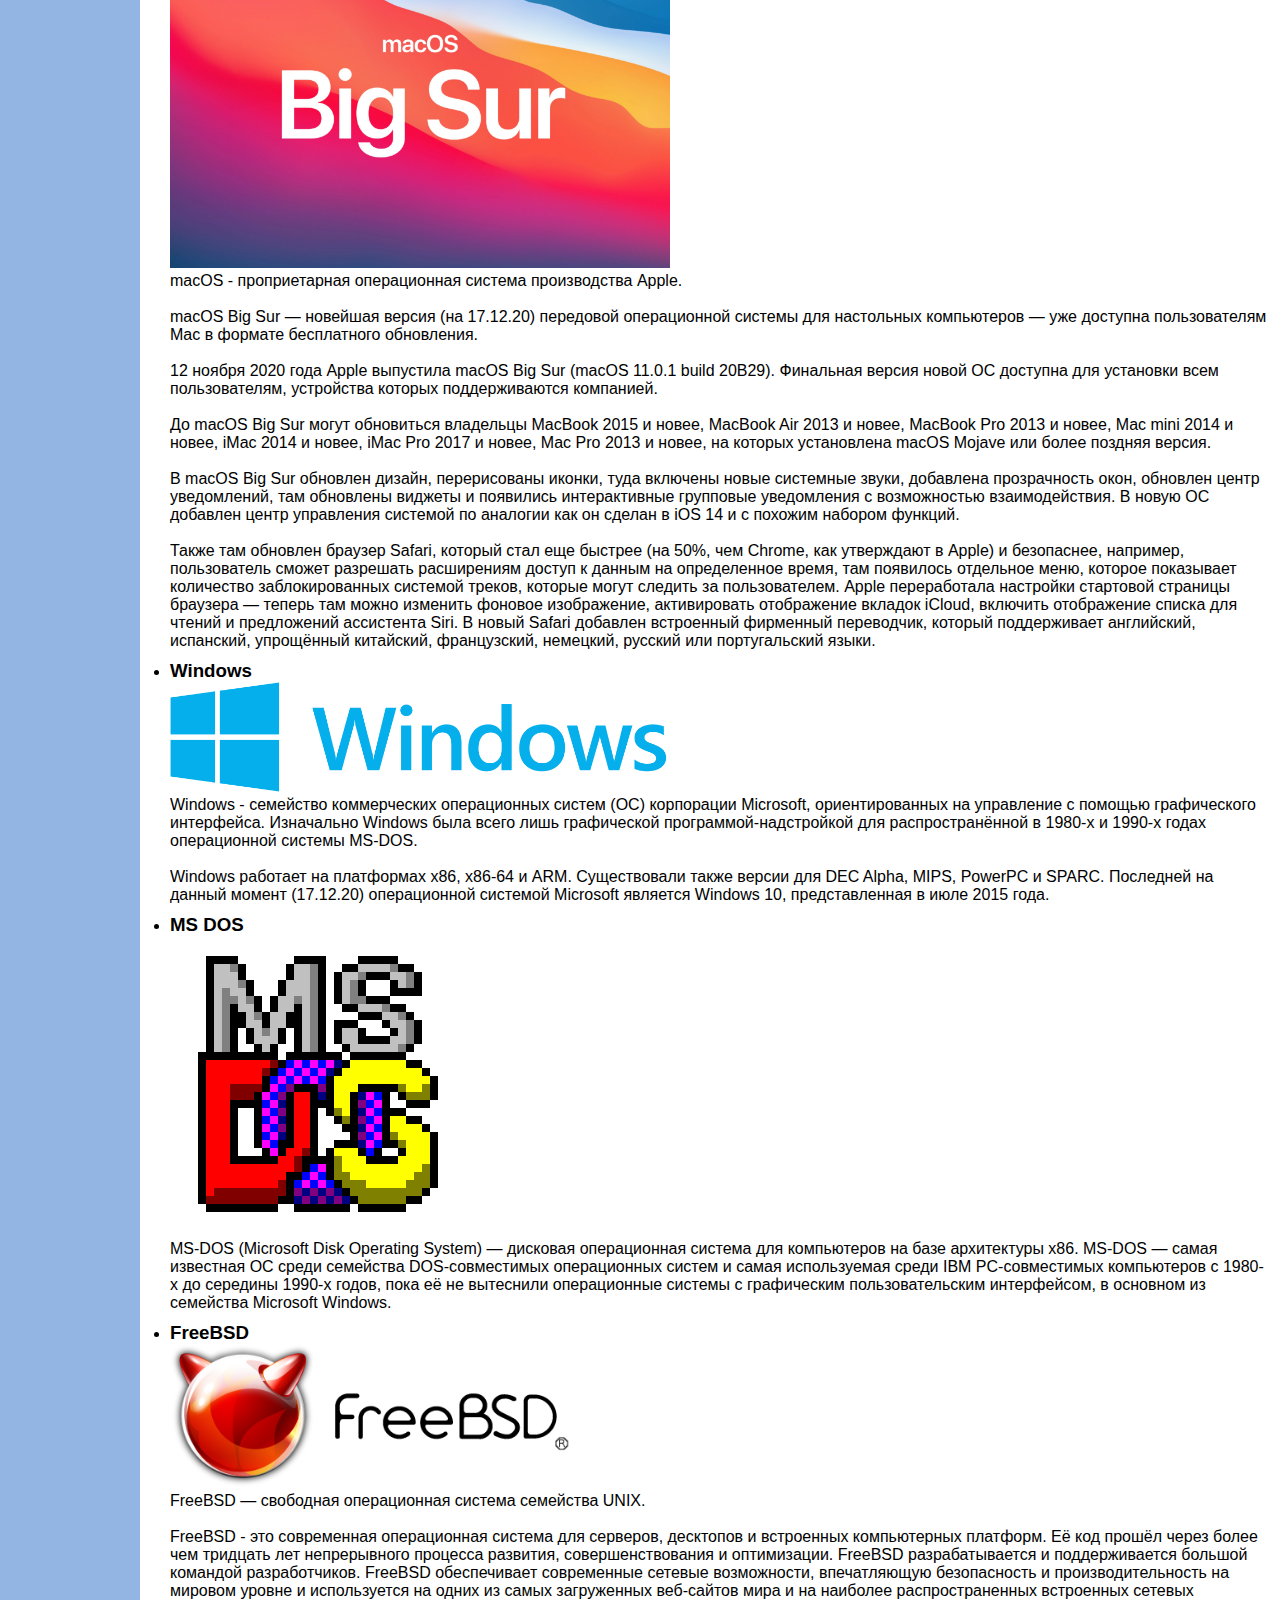
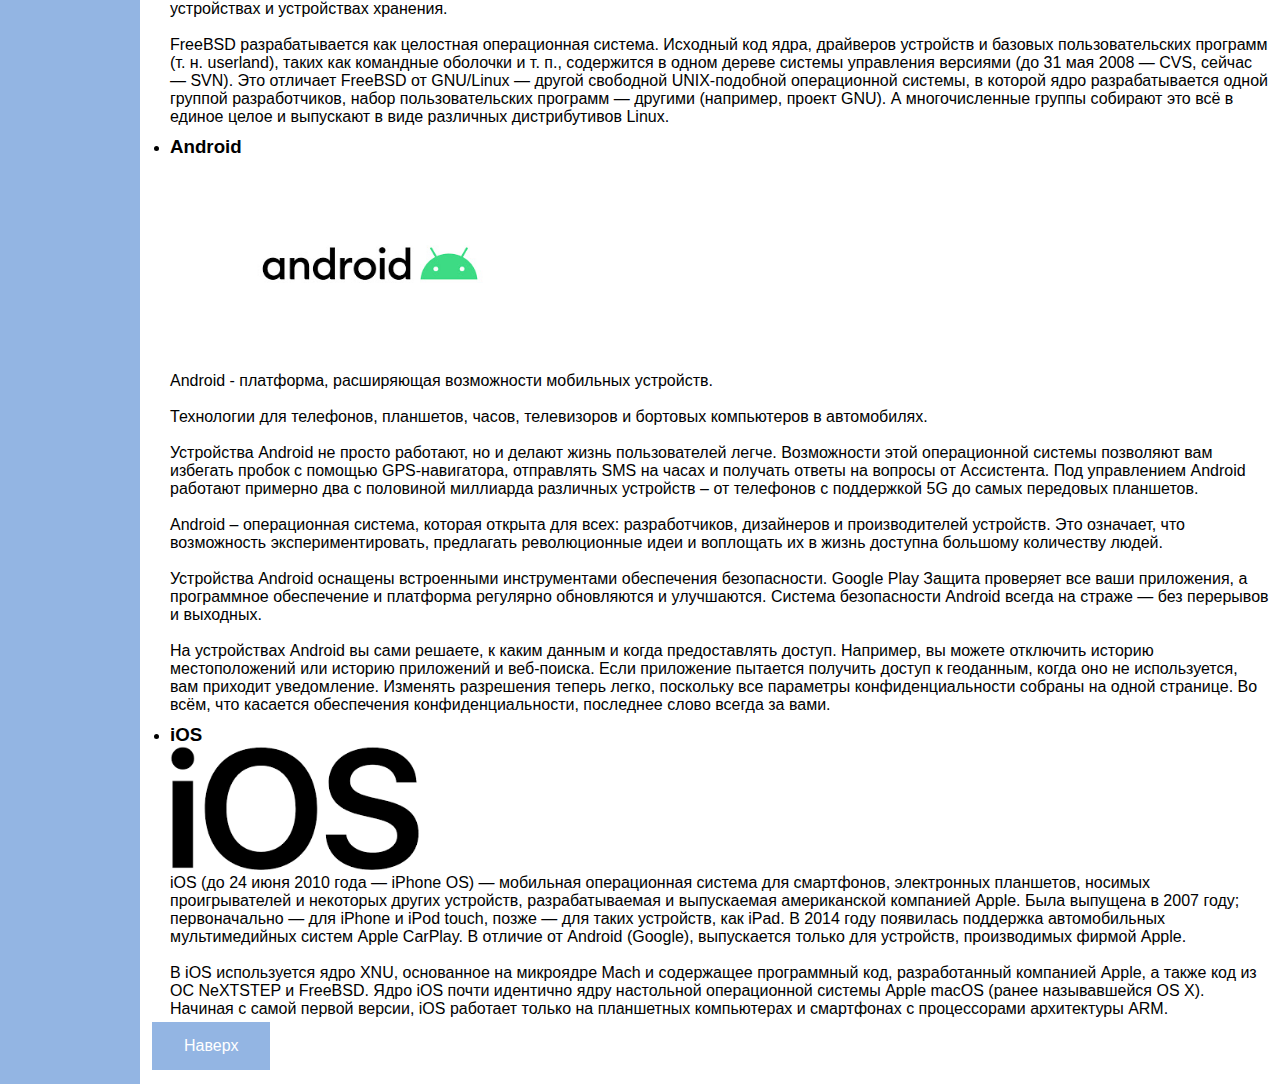
<file: list.html>
<!DOCTYPE html>
<html lang="ru" dir="ltr">
  <head>
    <meta charset="utf-8">
    <meta name="viewport" content="width=device-width, initial-scale=1, maximum-scale=1">
    <title>Список ОС</title>
    <link rel="stylesheet" href="./css/master.css">
    <link rel="stylesheet" href="./css/list.css">
    <script src="./scripts/list.js" charset="utf-8"></script>
  </head>
  <body>

    <header id="top">
      <h1>Современные операционные системы</h1>
      <div class="wrapper">
        <input type="checkbox" id="check-menu">
        <label for="check-menu"></label>
        <div class="burger-line first"></div>
        <div class="burger-line second"></div>
        <div class="burger-line third"></div>
        <div class="burger-line fourth"></div>

        <nav class="main-menu">
            <a href="index.html">Главная страница</a>
            <a href="history.html">История операционных систем</a>
            <a href="unixHistory.html">История Unix и Linux</a>
            <a href="list.html">Список ОС</a>
            <a href="aboutOS.html">Что такое операционная система ?</a>
        </nav>
      </div>
    </header>

    <div class="container">

      <nav class="sidenav">
        <a href="index.html">Главная страница</a>
        <a href="history.html">История операционных систем</a>
        <a href="unixHistory.html">История Unix и Linux</a>
        <a href="list.html">Список ОС</a>
        <a href="aboutOS.html">Что такое операционная система ?</a>
      </nav>

      <div class="articles">
        <h2>Список ОС</h2>
        <ul>
          <li class="OS_Title"><h3>Linux</h3></li>

          <img src="./img/linux.png" alt="linux symbol" width="300">
          <p>Linux — общее название UNIX-подобных операционных систем на основе одноимённого ядра и собранных для него библиотек и системных программ, разработанных в рамках проекта GNU.
GNU/Linux работает на PC-совместимых системах семейства Intel x86, а также на IA-64, AMD64, PowerPC, ARM и многих других.</p>
          <br>
          <p>К операционной системе GNU/Linux также часто относят программы, дополняющие эту операционную систему, и прикладные программы, делающие её полноценной многофункциональной операционной средой. В отличие от большинства других операционных систем, GNU/Linux не имеет единой «официальной» комплектации. Вместо этого GNU/Linux поставляется в большом количестве так называемых дистрибутивов, в которых программы GNU соединяются с ядром Linux и другими программами.</p>
          <br>
          <p>Большинство пользователей для установки GNU/Linux используют дистрибутивы. Дистрибутив — это не просто набор программ, а ряд решений для разных задач пользователей, объединённых едиными системами установки, управления и обновления пакетов, настройки и поддержки.</p>
          <br>
          <p>Официальным логотипом и талисманом Linux является пингвин Tux, созданный в 1996 году Ларри Юингом. Торговая марка «Linux» принадлежит создателю и основному разработчику ядра Линусу Торвальдсу.</p>
          <br>

          <h3>Ядро Linux</h3>

          <p>Ядро Linux содержит более 13 миллионов строк кода и является одним из самых крупных проектов с открытым исходным кодом в мире. Так что такое ядро Linux и для чего оно используется?</p>
          <br>

          <h4>ЧТО ТАКОЕ ЯДРО LINUX?</h4>
          <p>Ядро - это самый низкий уровень программного обеспечения, которое взаимодействует с аппаратными средствами компьютера. Оно отвечает за взаимодействие всех приложений, работающих в пространстве пользователя вплоть до физического оборудования. Также позволяет процессам, известным как сервисы получать информацию друг от друга с помощью системы IPC.</p>
          <br>

          <h4>ВИДЫ И ВЕРСИИ ЯДРА</h4>
          <p>Что такое ядро Linux вы уже знаете, но какие вообще бывают виды ядер? Есть различные способы и архитектурные соображения при создании ядер с нуля. Большинство ядер могут быть одного из трех типов: монолитное ядро, микроядро, и гибрид. Ядро Linux представляет собой монолитное ядро, в то время как ядра Windows и OS X гибридные. Давайте сделаем обзор этих трех видов ядер.</p>
          <br>

          <h4>МИКРОЯДРО</h4>
          <p>Микроядра реализуют подход, в котором они управляют только тем, чем должны: процессором, памятью и IPC. Практически все остальное в компьютере рассматривается как аксессуары и обрабатывается в режиме пользователя. Микроядра имеют преимущество в переносимости, они могут использоваться на другом оборудовании, и даже другой операционной системе, до тех пор, пока ОС пытается получить доступ к аппаратному обеспечению совместимым образом.</p>
          <br>
          <p>Микроядра также имеют очень маленький размер и более безопасны, поскольку большинство процессов выполняются в режиме пользователя с минимальными привилегиями.</p>
          <br>

          <h5>Плюсы</h5>
          <ul>
            <li>Портативность</li>
            <li>Небольшой размер</li>
            <li>Низкое потребление памяти</li>
            <li>Безопасность</li>
          </ul>

          <h5>Минусы</h5>
          <ul>
            <li>Аппаратные средства доступны через драйверы</li>
            <li>Аппаратные средства работают медленнее потому что драйверы работают в пользовательском режиме</li>
            <li>Процессы должны ждать свою очередь чтобы получить информацию</li>
            <li>Процессы не могут получить доступ к другим процессам не ожидая</li>
          </ul>
          <br>

          <h4>МОНОЛИТНОЕ ЯДРО</h4>
          <p>Монолитные ядра противоположны микроядрам, потому что они охватывают не только процессор, память и IPC, но и включают в себя такие вещи, как драйверы устройств, управление файловой системой, систему ввода-вывода. Монолитные ядра дают лучший доступ к оборудованию и реализуют лучшую многозадачность, потому что если программе нужно получить информацию из памяти или другого процесса, ей не придется ждать в очереди. Но это и может вызвать некоторые проблемы, потому что много вещей выполняются в режиме суперпользователя. И это может принести вред системе при неправильном поведении.</p>
          <br>

          <h5>Плюсы</h5>
          <ul>
            <li>Более прямой доступ к аппаратным средствам</li>
            <li>Проще обмен данными между процессами</li>
            <li>Процессы реагируют быстрее</li>
          </ul>

          <h5>Минусы</h5>
          <ul>
            <li>Большой размер</li>
            <li>Занимает много оперативной памяти</li>
            <li>Менее безопасно</li>
          </ul>
          <br>

          <h4>ГИБРИДНОЕ ЯДРО</h4>
          <p>Гибридные ядра могут выбирать с чем нужно работать в пользовательском режиме, а что в пространстве ядра. Часто драйвера устройств и файловых систем находятся в пользовательском пространстве, а IPC и системные вызовы в пространстве ядра. Это решение берет все лучшее из обоих предыдущих, но требует больше работы от производителей оборудования. Поскольку  вся ответственность за драйвера теперь лежит на них.</p>
          <br>

          <h5>Плюсы</h5>
          <ul>
            <li>Возможность выбора того что будет работать в пространстве ядра и пользователя</li>
            <li>Меньше по размеру чем монолитное ядро</li>
            <li>Более гибкое</li>
          </ul>

          <h5>Минусы</h5>
          <ul>
            <li>Может работать медленнее</li>
            <li>Драйверы устройств выпускаются производителями</li>
          </ul>
          <br>

          <h4>ГДЕ ХРАНЯТСЯ ФАЙЛЫ ЯДРА?</h4>
          <p>Где находится ядро Linux? Файлы ядра Ubuntu или любого другого Linux-дистрибутива находятся в папке /boot и называются vmlinuz-версия. Название vmlinuz походит с эпохи Unix. В шестидесятых годах ядра привыкли называть просто Unix, в 90-х годах Linux ядра тоже назывались - Linux.</p>
          <br>
          <p>Когда для облегчения многозадачности была разработана виртуальная память, перед именем файла появились буквы vm, чтобы показать что ядро поддерживает эту технологию. Некоторое время ядро называлось vmlinux, но потом образ перестал помещаться в память начальной загрузки, и был сжат. После этого последняя буква x была изменена на z, чтобы показать что использовалось сжатие zlib. Не всегда используется именно это сжатие, иногда можно встретить LZMA или BZIP2, поэтому некоторые ядра называют просто zImage.</p>
          <br>
          <p>Нумерация версии состоит из трех цифр, номер версии ядра Linux, номер вашей версии и патчи или исправления.</p>
          <br>
          <p>В паке /boot можно найти не только ядро Linux, такие файлы, как initrd.img и system.map. Initrd используется в качестве небольшого виртуального диска, который извлекает и выполняет фактический файл ядра. Файл System.map используется для управления памятью, пока еще ядро не загрузилось, а конфигурационные файлы могут указывать какие модули ядра включены в образ ядра при сборке.</p>
          <br>

          <h4>АРХИТЕКТУРА ЯДРА LINUX</h4>
          <p>Так как ядро Linux имеет монолитную структуру, оно занимает больше и намного сложнее других типов ядер. Эта конструктивная особенность привлекла много споров в первые дни Linux и до сих пор несет некоторые конструктивные недостатки присущие монолитным ядрам.</p>
          <br>
          <p>Но чтобы обойти эти недостатки разработчики ядра Linux сделали одну вещь - модули ядра, которые могут быть загружены во время выполнения. Это значит что вы можете добавлять и удалять компоненты ядра на лету. Все может выйти за рамки добавления функциональных возможностей аппаратных средств, вы можете запускать процессы сервера, подключать виртуализацию, а также полностью заменить ядро без перезагрузки.</p>
          <br>
          <p>Представьте себе возможность установить пакет обновлений Windows без необходимости постоянных перезагрузок.</p>
          <br>

          <h4>МОДУЛИ ЯДРА</h4>
          <p>Что, если бы Windows уже имела все нужные драйвера по умолчанию, а вы лишь могли включить те, которые вам нужны? Именно такой принцип реализуют модули ядра Linux. Модули ядра также известные как загружаемые модули (LKM), имеют важное значение для поддержки функционирования ядра со всеми аппаратными средствами, не расходуя всю оперативную память.</p>
          <br>
          <p>Модуль расширяет функциональные возможности базового ядра для устройств, файловых систем, системных вызовов. Загружаемые модули имеют расширение .ko и обычно хранятся в каталоге /lib/modules/. Благодаря модульной природе вы можете очень просто настроить ядро путем установки и загрузки модулей. Автоматическую загрузку или выгрузку модулей можно настроить в конфигурационных файлах или выгружать и загружать на лету, с помощью специальных команд.</p>
          <br>
          <p>Сторонние, проприетарные модули с закрытым исходным кодом доступны в некоторых дистрибутивах, таких как Ubuntu, но они не поставляются по умолчанию, и их нужно устанавливать вручную. Например, разработчики видеодрайвера NVIDIA не предоставляют исходный код, но вместо этого они собрали собственные модули в формате .ko. Хотя эти модули и кажутся свободными, они несвободны. Поэтому они и не включены во многие дистрибутивы по умолчанию. Разработчики считают что не нужно загрязнять ядро несвободным программным обеспечением.</p>
          <br>
          <p>Теперь вы ближе к ответу на вопрос что такое ядро Linux. Ядро не магия. Оно очень необходимо для работы любого компьютера. Ядро Linux отличается от OS X и Windows, поскольку оно включает в себя все драйверы и делает много вещей поддерживаемых из коробки. Теперь вы знаете немного больше о том, как работает ваше программное обеспечение и какие файлы для этого используются.</p>
          <br>

          <ul>

            <li class="OS"><h4>Debian</h4></li>
            <img src="./img/debian.png" alt="debian logo" width="150" class="logo">
            <p>Debian - операционная система, состоящая из свободного ПО с открытым исходным кодом. В настоящее время Debian GNU/Linux — один из самых популярных и важных дистрибутивов GNU/Linux, в первичной форме оказавший значительное влияние на развитие этого типа ОС в целом. Также существуют проект на основе другого ядра: Debian GNU/Hurd. Debian может использоваться в качестве операционной системы как для серверов, так и для рабочих станций.</p>
            <br>
            <p>Debian имеет наибольшее среди всех дистрибутивов хранилище пакетов — готовых к использованию программ и библиотек, — и если даже не по их числу, то по числу поддерживаемых архитектур: начиная с ARM, используемой во встраиваемых устройствах, наиболее популярных x86-64 и PowerPC, и заканчивая IBM S/390, используемой в мейнфреймах. Для работы с хранилищем разработаны разные средства, самое популярное из которых — Advanced Packaging Tool (APT).</p>
            <br>
            <p>Название «Debian» составлено из имён основателя проекта Иана Мёрдока (<b>Ian</b> Murdock) и его жены Дебры Линн (<b>Deb</b>ra Lynn).</p>

            <li class="OS"><h4>Ubuntu</h4></li>
            <img src="./img/ubuntu.png" alt="ubuntu logo" width="150" class="logo">
            <p>Ubuntu — это разрабатываемая сообществом, основанная на ядре Linux операционная система, которая идеально подходит для использования на персональных компьютерах, ноутбуках и серверах. Она содержит все необходимые программы, которые вам нужны: программу просмотра Интернет, офисный пакет для работы с текстами, электронными таблицами и презентациями, программы для общения в Интернет и много других.</p>

            <li class="OS"><h4>Linux Mint</h4></li>
            <img src="./img/mint.jpg" alt="linux mint logo" width="150" class="logo">
            <p>Linux mint - развиваемый сообществом бесплатный дистрибутив Linux, основанный на Ubuntu и Debian. Цель проекта — предоставить пользователю «современную, элегантную и удобную операционную систему, которая одновременно является мощной и простой в использовании». Linux Mint предоставляет полную поддержку разнообразных форматов мультимедиа, включает в себя некоторые проприетарные программы и поставляется в комплекте с обширным набором приложений с открытым исходным кодом. Основатель проекта — Клемент Лефевр, в развитии также активно участвуют команда разработчиков (Mint Linux Team) и сообщество пользователей.</p>

            <li class="OS"><h4>Arch Linux</h4></li>
            <img src="./img/arch.png" alt="arch logo" width="150" class="logo">
            <p>Arch Linux - это независимо разрабатываемый x86-64 дистрибутив GNU/Linux общего назначения, достаточно гибкий для выполнения любой роли. Процесс разработки фокусируется на простоте, минимализме и элегантности кода. Arch устанавливается в виде минимальной базовой системы, настраивается пользователем под собственные нужды путём построения уникальной среды с установкой только необходимых компонентов. Инструменты настройки с графическим интерфейсом официально не предоставляются, и большая часть настроек системы выполняется из консоли путём редактирования простых текстовых файлов. Основанный на модели плавающих релизов, дистрибутив Arch стремится оставаться предельно современным и предлагает последние стабильные версии большинства пакетов.</p>

            <li class="OS"><h4>Gentoo Linux</h4></li>
            <img src="./img/gentoo.png" alt="gentoo logo" width="150" class="logo">
            <p>Gentoo Linux - дистрибутив GNU/Linux с мощной и гибкой технологией Portage, совмещающей в себе возможности конфигурирования и настройки, а также автоматизированную систему управления пакетами. Последняя создавалась под влиянием системы управления пакетами во FreeBSD. Отличительной особенностью Gentoo является возможность оптимизации под конкретное аппаратное обеспечение.</p>
            <br>
            <p>Дистрибутив ведёт своё начало с разработки Дэниелом Роббинсом дистрибутива Enoch Linux в 1999 году. Благодаря системе Portage, позволяющей сделать из Gentoo практически всё, что угодно (от сервера до рабочей станции), этот дистрибутив можно отнести к так называемым мета-дистрибутивам.</p>

            <li class="OS"><h4>Manjaro Linux</h4></li>
            <img src="./img/manjaro.png" alt="manjaro logo" width="150" class="logo">
            <p>Manjaro - дружественный Линукс дистрибутив, основанный на независимо разрабатываемой операционной системе Arch. В сообществе Линукс Arch примечателен своей исключительной быстротой, мощностью и легкостью, предоставляя пользователям доступ к свежайшему программному обеспечению. Но при этом Arch нацелен на более опытных и технически подкованных пользователей. Сам по себе он, как правило, считается недосягаемым для тех, кому не достает технических знаний (или навыков) для его использования.</p>
            <br>
            <p>Разрабатываемый в Австрии, Франции, Германии Manjaro обладает всеми достоинствами операционной системы Arch, при этом делая упор на дружественность к пользователю и доступность. Manjaro подходит и для новичков, и для искушенных пользователей Линукс. Новичков порадует понятный установщик и то, что сама система готова к работе, что назывется, "из коробки". При этом она имеет следующие особенности:</p>
            <ul>
              <li>Предустановленное рабочее окружение</li>
              <li>Предустановленные графические приложения для легкой установки программ и обновления своей системы</li>
              <li>Предустановленные кодеки для проигрывания мультимедиа</li>
            </ul>
            <br>
            <p>Продвинутым пользователям Manjaro понравится своей возможностью конфигурирования и универсальностью, чтобы удовлетворить личный вкус и предпочтения. Кроме того, есть минималистское NET-издание, также доступное в версиях 32 и 64 бита, которое полностью лишено какого-либо предварительно установленного программного обеспечения, что обеспечивает лишь базовую установку, на основе которой можно создать свою собственную систему. Начав работать в командной строке, вы ни в чем не будете ограничены при выборе приветственных окон, рабочих столов, драйверов оборудования, программ и приложений и прочих компонентов!</p>
            <br>

            <li class="OS"><h4>OpenSUSE</h4></li>
            <img src="./img/OpenSUSE.svg" alt="openSUSE logo" width="150" class="logo">
            <p>openSUSE — это стабильный, легкий в использовании и законченный многоцелевой Linux дистрибутив.</p>
            <br>
            <p>Его могут использовать обычные пользователи и разработчики на своих рабочих станциях и серверах. Этот дистрибутив отлично подходит начинающим пользователям, опытным пользователям и гуру, таким образом он идеально подходит для всех!</p>
            <br>
            <p>В openSUSE есть все, что вам может понадобиться для работы и развлечений. Просмотр интернет сайтов, работа с почтой, общение с друзьями, работа с документами и многое другое - все совершенно бесплатно.</p>

            <li class="OS"><h4>Fedora</h4></li>
            <img src="./img/fedora.png" alt="fedora logo" width="150" class="logo">
            <p>Fedora - дистрибутив Linux, спонсируемый фирмой Red Hat и содержащий возможности, которые в будущем предполагаются к использованию в дистрибутиве Red Hat Enterprise Linux. Цель проекта — построение целостной операционной системы из свободного программного обеспечения силами сообщества в духе экосистемы Red Hat Linux. Версии выходят каждые 6—8 месяцев по публичному расписанию.</p>
            <br>
            <ul>
              <li><h5>Fedora Workstation</h5></li>
              <img src="./img/fedora-workstation.png" alt="fedora-workstation" height"50">
              <p>Fedora Workstation — это отточенная, легкая в использовании операционная система для переносных и настольных компьютеров с полным набором инструментов для разработчиков и производителей всех видов.</p>
              <br>
              <li><h5>Fedora Server</h5></li>
              <img src="./img/fedora-server.png" alt="fedora-server" height"50">
              <p>Fedora Server — мощная, гибкая операционная система, в которую вошли лучшие и самые новые технологии для центров обработки данных. Она дает вам контроль над всей вашей инфраструктурой и услугами.</p>
              <br>
              <li><h5>Fedora IoT</h5></li>
              <img src="./img/fedora-iot.png" alt="fedora-iot" height"50">
              <p>Fedora IoT предоставляет проверенную платформу с открытым исходным кодом в качестве надежной основы для экосистем IoT.</p>
            </ul>

          </ul>
          <li class="OS_Title"><h3>Mac OS</h3></li>

          <img src="./img/macOS.png" alt="mac OS" width="200" class="logo">
          <p>Mac OS (Macintosh Operating System) - семейство проприетарных операционных систем производства корпорации Apple. Разработана для линейки персональных компьютеров Macintosh. Популяризация графического интерфейса пользователя в современных операционных системах часто считается заслугой Mac OS. Она была впервые представлена в 1984 году вместе с персональным компьютером Macintosh 128K.</p>
          <br>
          <p>Apple хотела, чтобы Macintosh представлялся как «компьютер для всех остальных». Самого термина «Mac OS» в действительности не существовало до тех пор, пока он не был официально использован в середине 1990-х годов. С тех пор термин применяется ко всем версиям операционных систем Макинтоша как удобный способ выделения их в контексте других операционных систем.</p>
          <br>
          <p>Ранние версии Mac OS были совместимы только с компьютерами Mac, основанными на процессорах Motorola 68k. Последующие версии были совместимы с архитектурой PowerPC (PPC).</p>
          <br>
          <p>В 2012 году данная операционная система была переименована в OS X, а в 2016 переименована в macOS.</p>
          <br>

          <h4>macOS</h4>
          <img src="./img/bigSur.jpg" alt="macOS bigSur" width="500">
          <p>macOS - проприетарная операционная система производства Apple.</p>
          <br>
          <p>macOS Big Sur — новейшая версия (на 17.12.20) передовой операционной системы для настольных компьютеров — уже доступна пользователям Mac в формате бесплатного обновления.</p>
          <br>
          <p>12 ноября 2020 года Apple выпустила macOS Big Sur (macOS 11.0.1 build 20B29). Финальная версия новой ОС доступна для установки всем пользователям, устройства которых поддерживаются компанией.</p>
          <br>
          <p>До macOS Big Sur могут обновиться владельцы MacBook 2015 и новее, MacBook Air 2013 и новее, MacBook Pro 2013 и новее, Mac mini 2014 и новее, iMac 2014 и новее, iMac Pro 2017 и новее, Mac Pro 2013 и новее, на которых установлена macOS Mojave или более поздняя версия.</p>
          <br>
          <p>В macOS Big Sur обновлен дизайн, перерисованы иконки, туда включены новые системные звуки, добавлена прозрачность окон, обновлен центр уведомлений, там обновлены виджеты и появились интерактивные групповые уведомления с возможностью взаимодействия. В новую ОС добавлен центр управления системой по аналогии как он сделан в iOS 14 и с похожим набором функций.</p>
          <br>
          <p>Также там обновлен браузер Safari, который стал еще быстрее (на 50%, чем Chrome, как утверждают в Apple) и безопаснее, например, пользователь сможет разрешать расширениям доступ к данным на определенное время, там появилось отдельное меню, которое показывает количество заблокированных системой треков, которые могут следить за пользователем. Apple переработала настройки стартовой страницы браузера — теперь там можно изменить фоновое изображение, активировать отображение вкладок iCloud, включить отображение списка для чтений и предложений ассистента Siri. В новый Safari добавлен встроенный фирменный переводчик, который поддерживает английский, испанский, упрощённый китайский, французский, немецкий, русский или португальский языки.</p>

          <li class="OS_Title"><h3>Windows</h3></li>

          <img src="./img/windows.png" alt="windows" width="500">
          <p>Windows - семейство коммерческих операционных систем (OC) корпорации Microsoft, ориентированных на управление с помощью графического интерфейса. Изначально Windows была всего лишь графической программой-надстройкой для распространённой в 1980-х и 1990-х годах операционной системы MS-DOS.</p>
          <br>
          <p>Windows работает на платформах x86, x86-64 и ARM. Существовали также версии для DEC Alpha, MIPS, PowerPC и SPARC. Последней на данный момент (17.12.20) операционной системой Microsoft является Windows 10, представленная в июле 2015 года.</p>

          <li class="OS_Title"><h3>MS DOS</h3></li>

          <img src="./img/ms-dos.png" alt="ms-dos" width="300">
          <p>MS-DOS (Microsoft Disk Operating System) — дисковая операционная система для компьютеров на базе архитектуры x86. MS-DOS — самая известная ОС среди семейства DOS-совместимых операционных систем и самая используемая среди IBM PC-совместимых компьютеров с 1980-х до середины 1990-х годов, пока её не вытеснили операционные системы с графическим пользовательским интерфейсом, в основном из семейства Microsoft Windows.</p>

          <li class="OS_Title"><h3>FreeBSD</h3></li>

          <img src="./img/freeBSD.png" alt="freeBSD" width="400">
          <p>FreeBSD — свободная операционная система семейства UNIX.</p>
          <br>
          <p>FreeBSD - это современная операционная система для серверов, десктопов и встроенных компьютерных платформ. Её код прошёл через более чем тридцать лет непрерывного процесса развития, совершенствования и оптимизации. FreeBSD разрабатывается и поддерживается большой командой разработчиков. FreeBSD обеспечивает современные сетевые возможности, впечатляющую безопасность и производительность на мировом уровне и используется на одних из самых загруженных веб-сайтов мира и на наиболее распространенных встроенных сетевых устройствах и устройствах хранения.</p>
          <br>
          <p>FreeBSD разрабатывается как целостная операционная система. Исходный код ядра, драйверов устройств и базовых пользовательских программ (т. н. userland), таких как командные оболочки и т. п., содержится в одном дереве системы управления версиями (до 31 мая 2008 — CVS, сейчас — SVN). Это отличает FreeBSD от GNU/Linux — другой свободной UNIX-подобной операционной системы, в которой ядро разрабатывается одной группой разработчиков, набор пользовательских программ — другими (например, проект GNU). А многочисленные группы собирают это всё в единое целое и выпускают в виде различных дистрибутивов Linux.</p>

          <li class="OS_Title"><h3>Android</h3></li>

          <img src="./img/android.jpg" alt="android" width="400">
          <p>Android - платформа, расширяющая возможности мобильных устройств.</p>
          <br>
          <p>Технологии для телефонов, планшетов, часов, телевизоров и бортовых компьютеров в автомобилях.</p>
          <br>
          <p>Устройства Android не просто работают, но и делают жизнь пользователей легче. Возможности этой операционной системы позволяют вам избегать пробок с помощью GPS-навигатора, отправлять SMS на часах и получать ответы на вопросы от Ассистента. Под управлением Android работают примерно два с половиной миллиарда различных устройств – от телефонов с поддержкой 5G до самых передовых планшетов.</p>
          <br>
          <p>Android – операционная система, которая открыта для всех: разработчиков, дизайнеров и производителей устройств. Это означает, что возможность экспериментировать, предлагать революционные идеи и воплощать их в жизнь доступна большому количеству людей.</p>
          <br>
          <p>Устройства Android оснащены встроенными инструментами обеспечения безопасности. Google Play Защита проверяет все ваши приложения, а программное обеспечение и платформа регулярно обновляются и улучшаются. Система безопасности Android всегда на страже — без перерывов и выходных.</p>
          <br>
          <p>На устройствах Android вы сами решаете, к каким данным и когда предоставлять доступ. Например, вы можете отключить историю местоположений или историю приложений и веб-поиска. Если приложение пытается получить доступ к геоданным, когда оно не используется, вам приходит уведомление. Изменять разрешения теперь легко, поскольку все параметры конфиденциальности собраны на одной странице. Во всём, что касается обеспечения конфиденциальности, последнее слово всегда за вами.</p>

          <li class="OS_Title"><h3>iOS</h3></li>

          <img src="./img/iOS.png" alt="iOS" width="250">
          <p>iOS (до 24 июня 2010 года — iPhone OS) — мобильная операционная система для смартфонов, электронных планшетов, носимых проигрывателей и некоторых других устройств, разрабатываемая и выпускаемая американской компанией Apple. Была выпущена в 2007 году; первоначально — для iPhone и iPod touch, позже — для таких устройств, как iPad. В 2014 году появилась поддержка автомобильных мультимедийных систем Apple CarPlay. В отличие от Android (Google), выпускается только для устройств, производимых фирмой Apple.</p>
          <br>
          <p>В iOS используется ядро XNU, основанное на микроядре Mach и содержащее программный код, разработанный компанией Apple, а также код из ОС NeXTSTEP и FreeBSD. Ядро iOS почти идентично ядру настольной операционной системы Apple macOS (ранее называвшейся OS X). Начиная с самой первой версии, iOS работает только на планшетных компьютерах и смартфонах с процессорами архитектуры ARM.</p>

        </ul>

        <button type="button" name="button" onclick="goUp()" class="up">Наверх</button>
      </div>

    </div>

  </body>
</html>
</file>
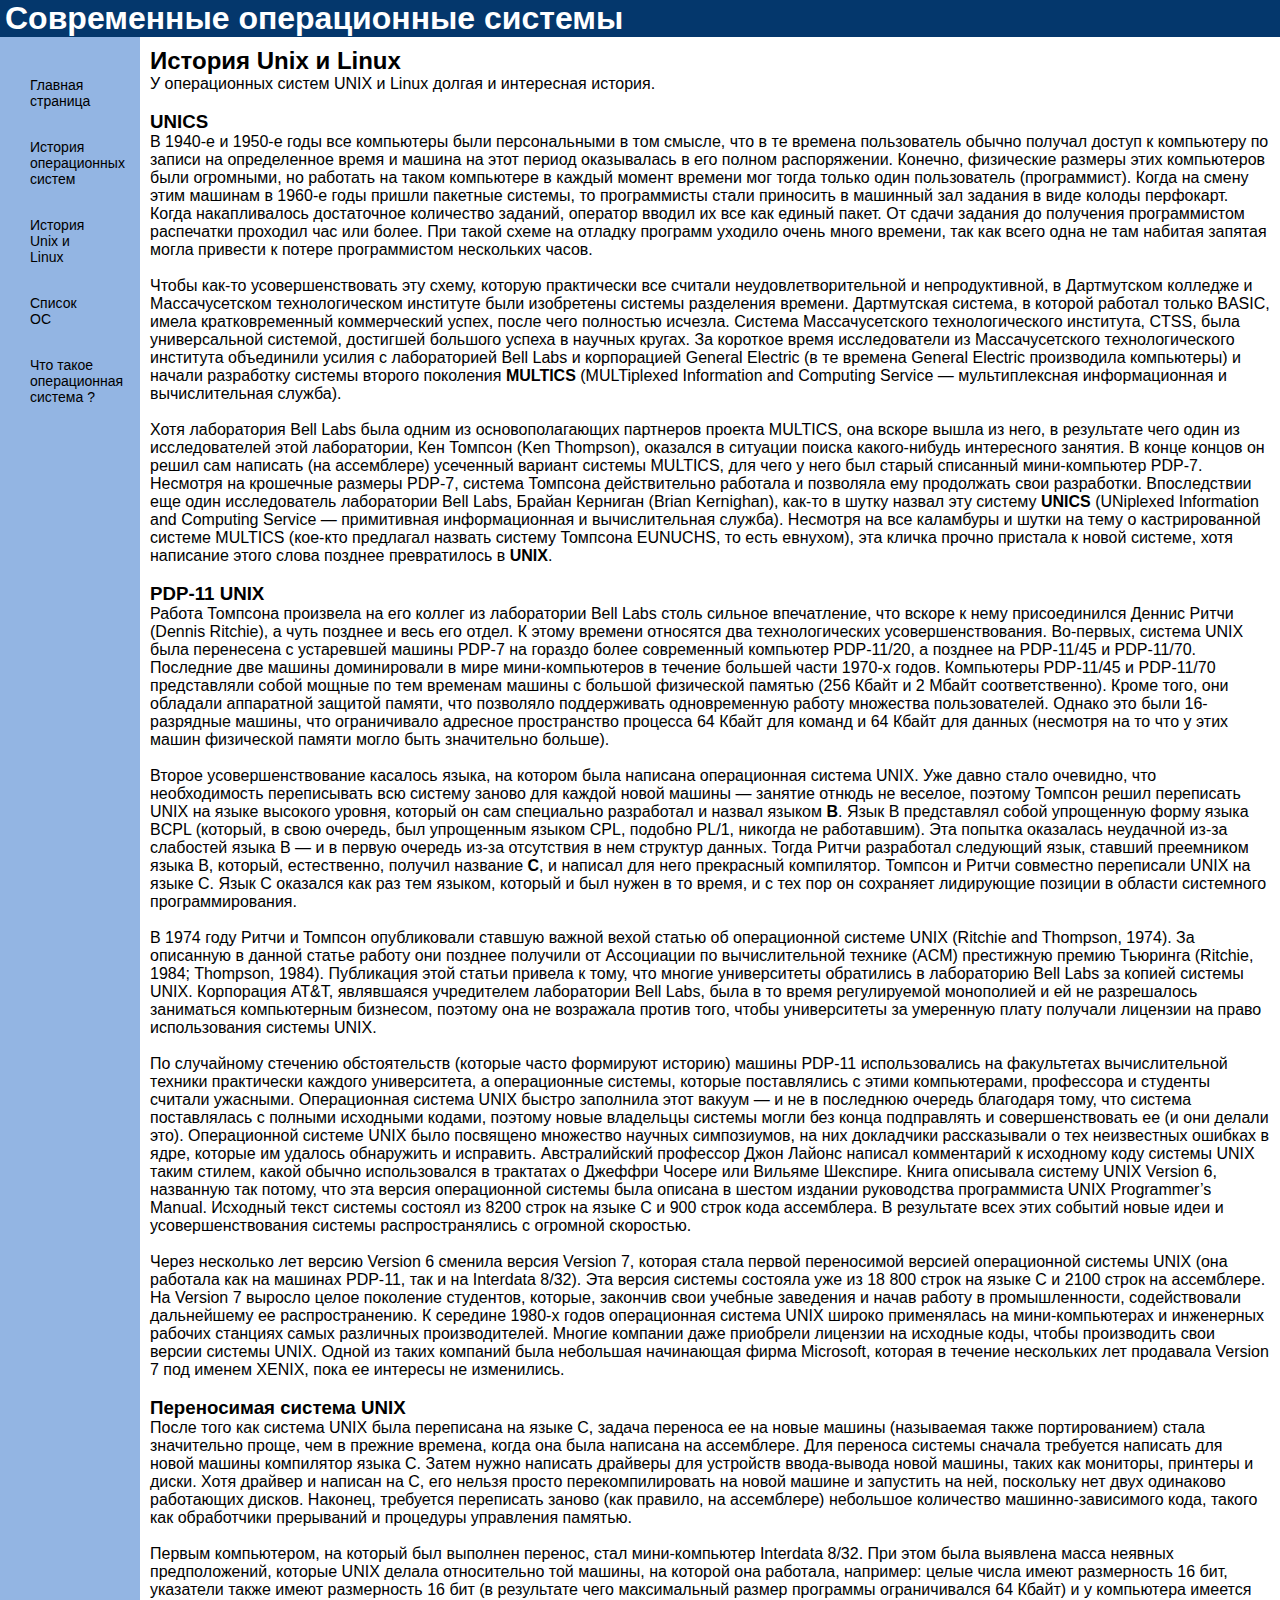
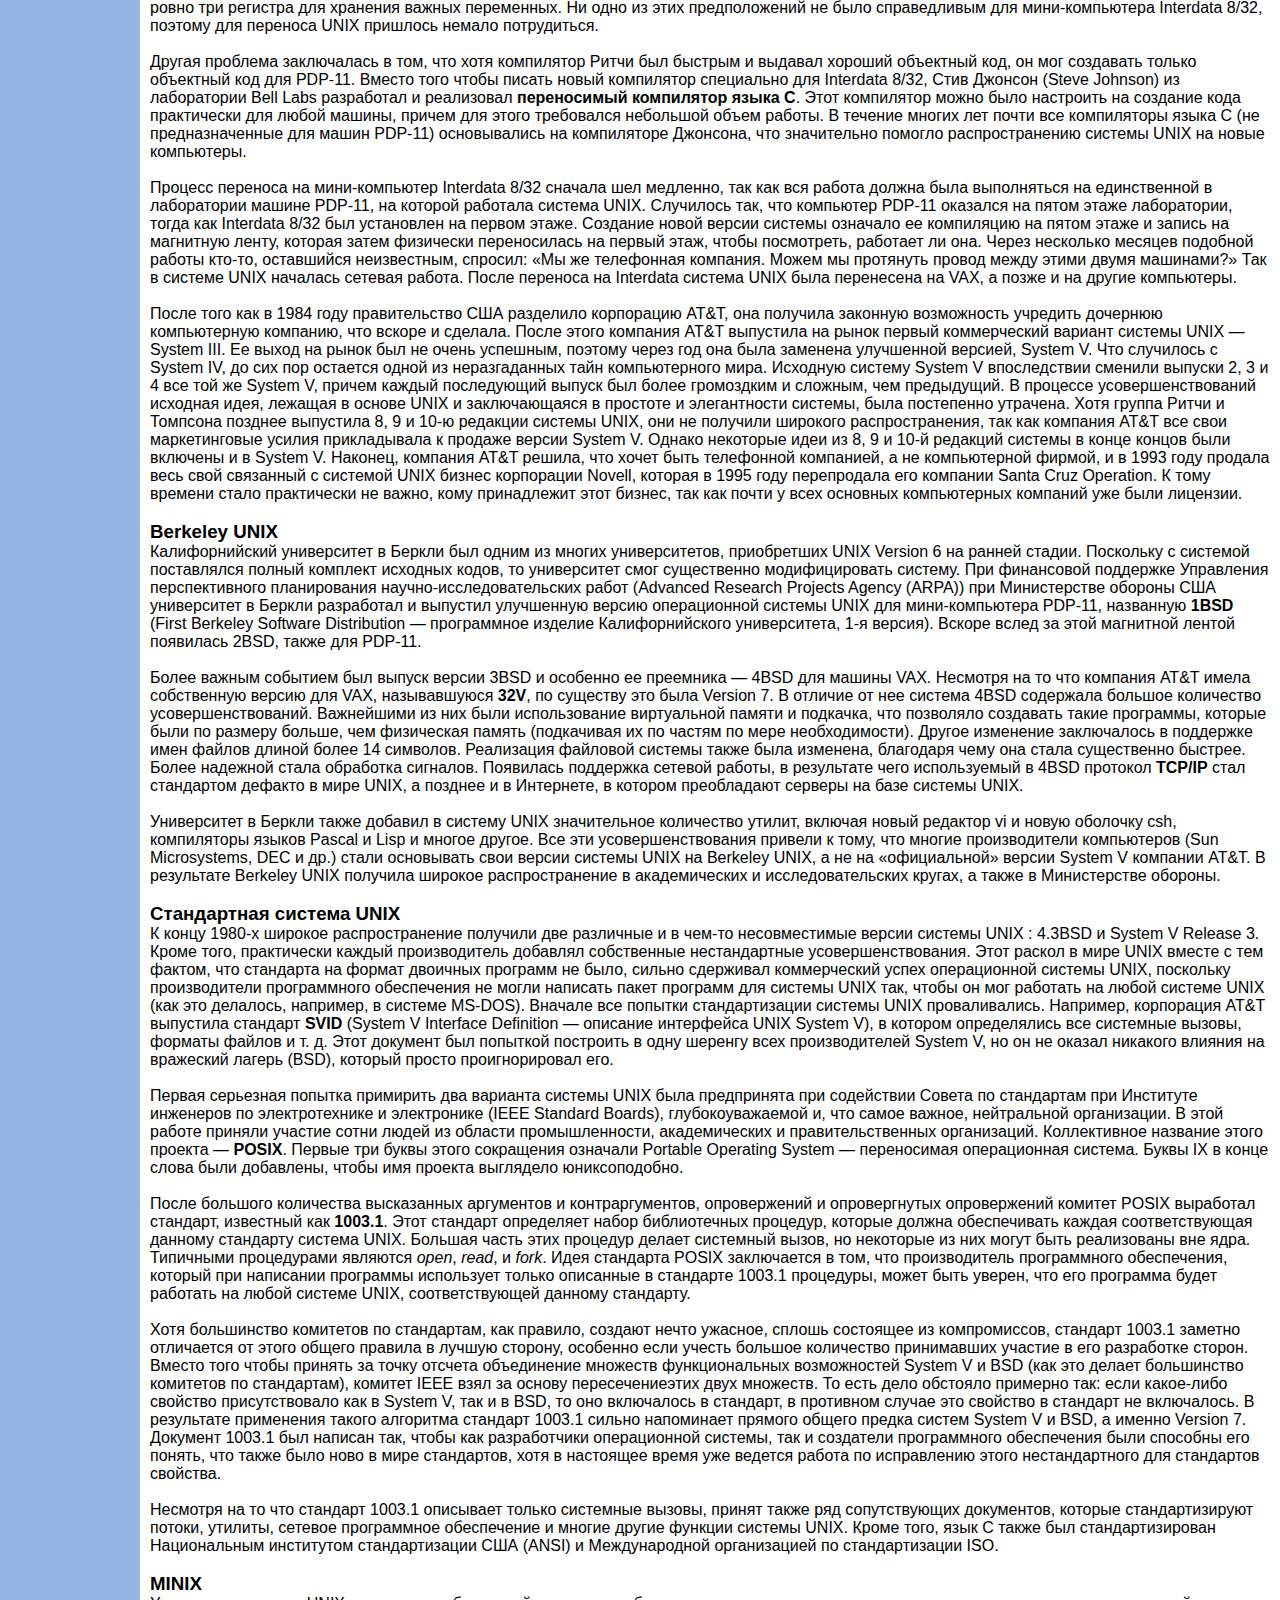
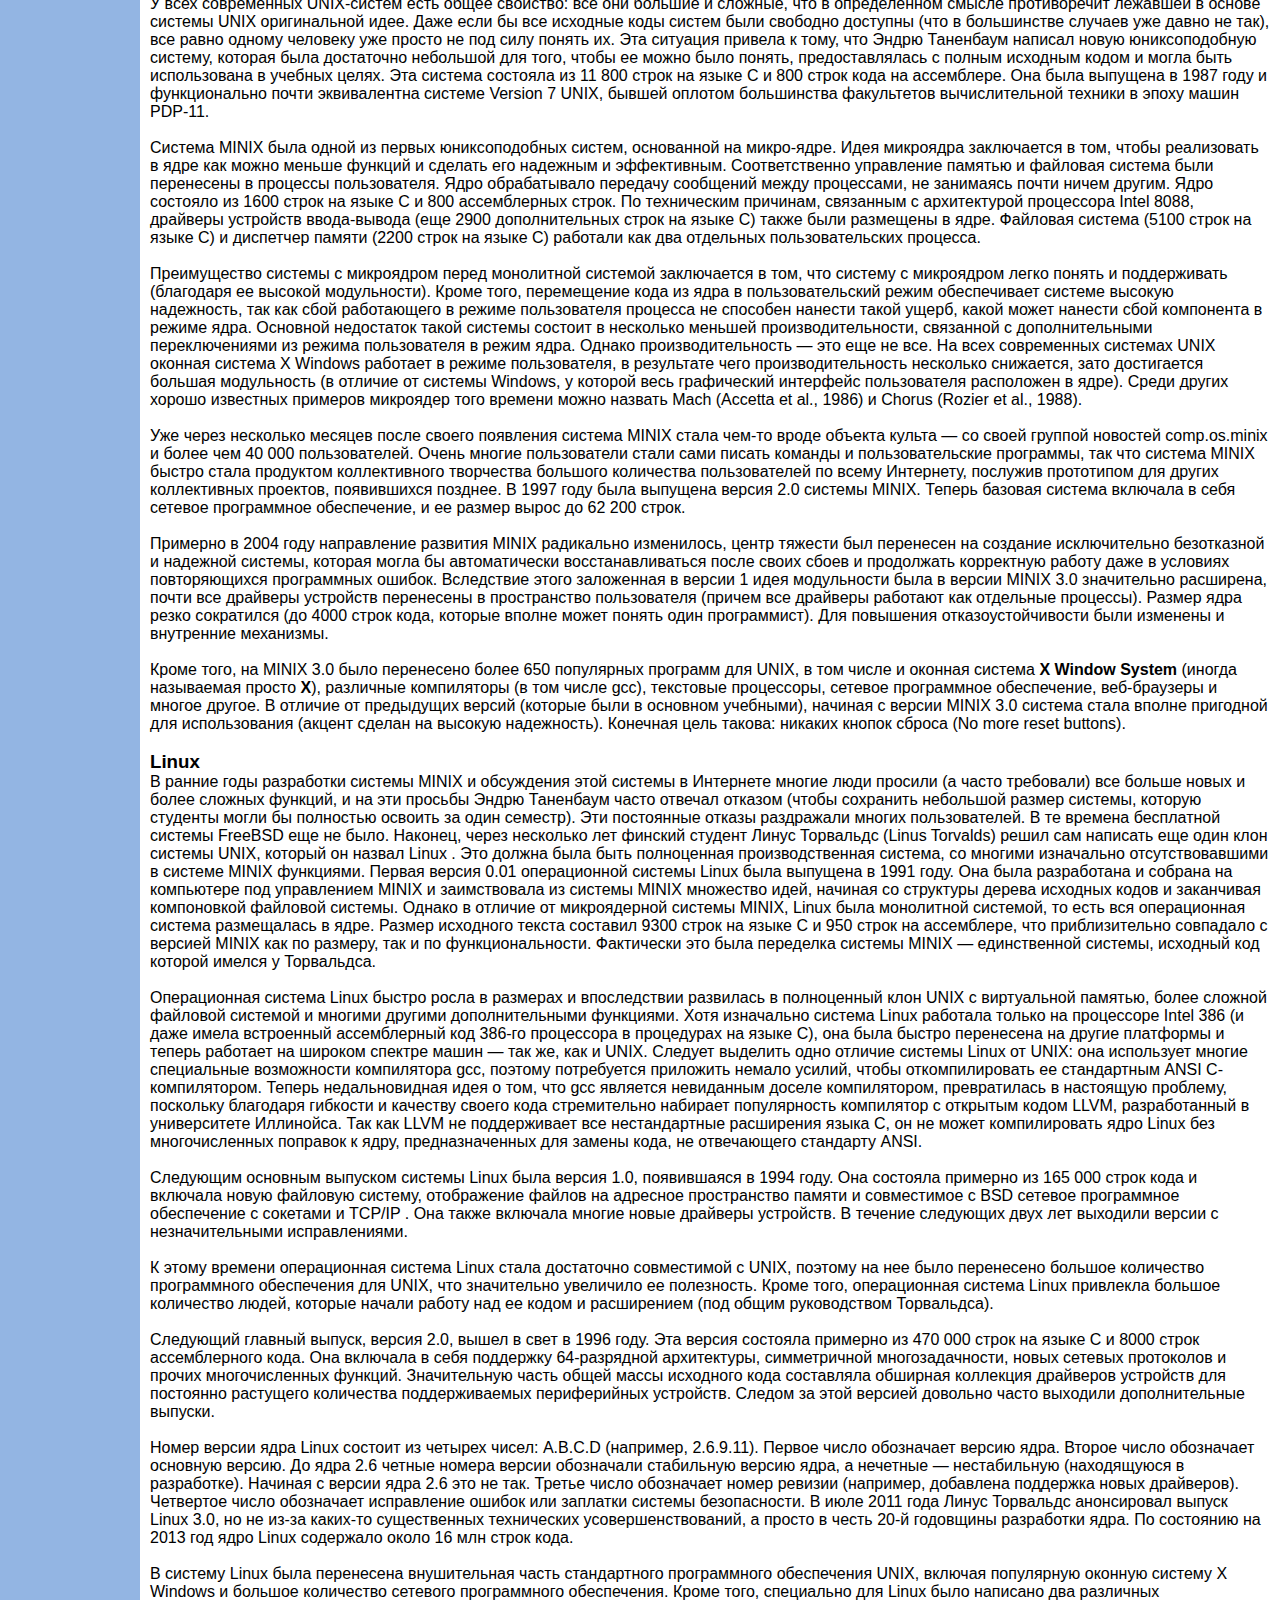
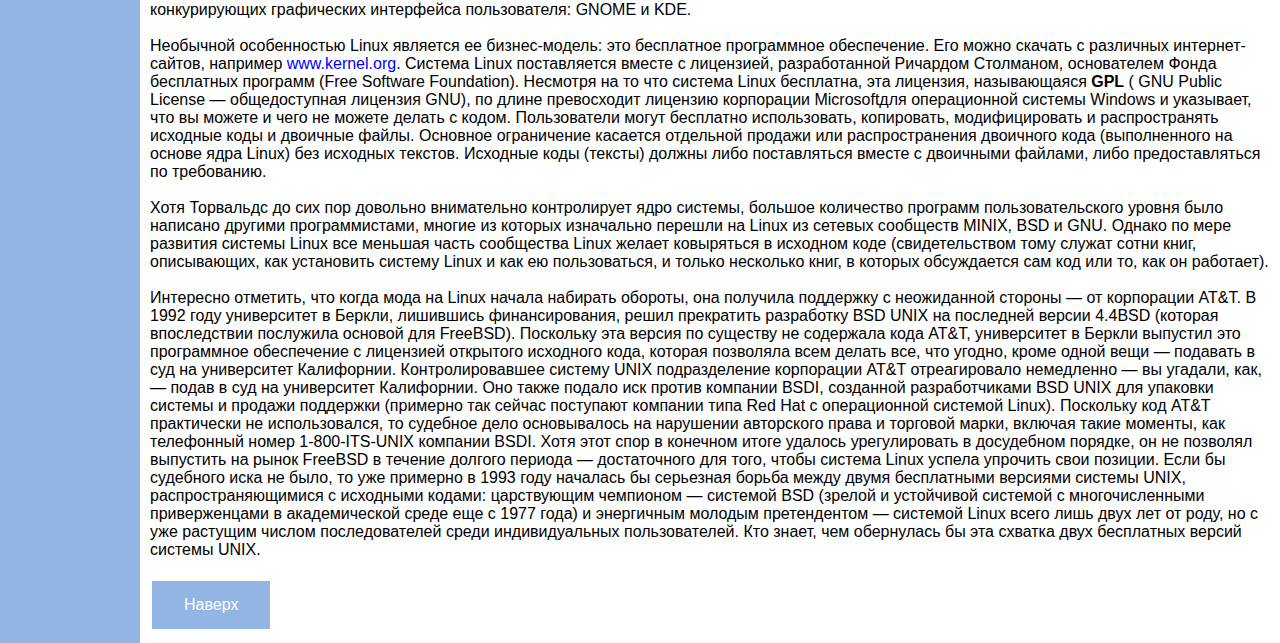
<file: unixHistory.html>
<!DOCTYPE html>
<html lang="ru" dir="ltr">
  <head>
    <meta charset="utf-8">
    <meta name="viewport" content="width=device-width, initial-scale=1, maximum-scale=1">
    <title>История Unix и Linux</title>
    <link rel="stylesheet" href="./css/master.css">
    <link rel="stylesheet" href="./css/history.css">
    <script src="./scripts/unixHistory.js" charset="utf-8"></script>
  </head>
  <body>

    <header id="top">
      <h1>Современные операционные системы</h1>
      <div class="wrapper">
        <input type="checkbox" id="check-menu">
        <label for="check-menu"></label>
        <div class="burger-line first"></div>
        <div class="burger-line second"></div>
        <div class="burger-line third"></div>
        <div class="burger-line fourth"></div>

        <nav class="main-menu">
            <a href="index.html">Главная страница</a>
            <a href="history.html">История операционных систем</a>
            <a href="unixHistory.html">История Unix и Linux</a>
            <a href="list.html">Список ОС</a>
            <a href="aboutOS.html">Что такое операционная система ?</a>
        </nav>
      </div>
    </header>

    <div class="container">

      <nav class="sidenav">
        <a href="index.html">Главная страница</a>
        <a href="history.html">История операционных систем</a>
        <a href="unixHistory.html">История Unix и Linux</a>
        <a href="list.html">Список ОС</a>
        <a href="aboutOS.html">Что такое операционная система ?</a>
      </nav>

      <div class="articles">
        <h2>История Unix и Linux</h2>
        <p>У операционных систем UNIX и Linux  долгая и интересная история.</p>
        <br>

        <h3>UNICS</h3>
        <p>В 1940-е и 1950-е годы все компьютеры были персональными в том смысле, что в те времена пользователь обычно получал доступ к компьютеру по записи на определенное время и машина на этот период оказывалась в его полном распоряжении. Конечно, физические размеры этих компьютеров были огромными, но работать на таком компьютере в каждый момент времени мог тогда только один пользователь (программист). Когда на смену этим машинам в 1960-е годы пришли пакетные системы, то программисты стали приносить в машинный зал задания в виде колоды перфокарт. Когда накапливалось достаточное количество заданий, оператор вводил их все как единый пакет. От сдачи задания до получения программистом распечатки проходил час или более. При такой схеме на отладку программ уходило очень много времени, так как всего одна не там набитая запятая могла привести к потере программистом нескольких часов.</p>
        <br>

        <p>Чтобы как-то усовершенствовать эту схему, которую практически все считали неудовлетворительной и непродуктивной, в Дартмутском колледже и Массачусетском технологическом институте были изобретены системы разделения времени. Дартмутская система, в которой работал только BASIC, имела кратковременный коммерческий успех, после чего полностью исчезла. Система Массачусетского технологического института, CTSS, была универсальной системой, достигшей большого успеха в научных кругах. За короткое время исследователи из Массачусетского технологического института объединили усилия с лабораторией Bell Labs и корпорацией General Electric (в те времена General Electric производила компьютеры) и начали разработку системы второго поколения <b>MULTICS</b> (MULTiplexed Information and Computing Service — мультиплексная информационная и вычислительная служба).</p>
        <br>

        <p>Хотя лаборатория Bell Labs была одним из основополагающих партнеров проекта MULTICS, она вскоре вышла из него, в результате чего один из исследователей этой лаборатории, Кен Томпсон (Ken Thompson), оказался в ситуации поиска какого-нибудь интересного занятия. В конце концов он решил сам написать (на ассемблере) усеченный вариант системы MULTICS, для чего у него был старый списанный мини-компьютер PDP-7. Несмотря на крошечные размеры PDP-7, система Томпсона действительно работала и позволяла ему продолжать свои разработки. Впоследствии еще один исследователь лаборатории Bell Labs, Брайан Керниган (Brian Kernighan), как-то в шутку назвал эту систему <b>UNICS</b> (UNiplexed Information and Computing Service — примитивная информационная и вычислительная служба). Несмотря на все каламбуры и шутки на тему о кастрированной системе MULTICS (кое-кто предлагал назвать систему Томпсона EUNUCHS, то есть евнухом), эта кличка прочно пристала к новой системе, хотя написание этого слова позднее превратилось в <b>UNIX</b>.
        </p>
        <br>

        <h3>PDP-11 UNIX</h3>
        <p>Работа Томпсона произвела на его коллег из лаборатории Bell Labs столь сильное впечатление, что вскоре к нему присоединился Деннис Ритчи (Dennis Ritchie), а чуть позднее и весь его отдел. К этому времени относятся два технологических усовершенствования. Во-первых, система UNIX  была перенесена с устаревшей машины PDP-7 на гораздо более современный компьютер PDP-11/20, а позднее на PDP-11/45 и PDP-11/70. Последние две машины доминировали в мире мини-компьютеров в течение большей части 1970-х годов. Компьютеры PDP-11/45 и PDP-11/70 представляли собой мощные по тем временам машины с большой физической памятью (256 Кбайт и 2 Мбайт соответственно). Кроме того, они обладали аппаратной защитой памяти, что позволяло поддерживать одновременную работу множества пользователей. Однако это были 16-разрядные машины, что ограничивало адресное пространство процесса 64 Кбайт для команд и 64 Кбайт для данных (несмотря на то что у этих машин физической памяти могло быть значительно больше).
        </p>
        <br>

        <p>Второе усовершенствование касалось языка, на котором была написана операционная система UNIX. Уже давно стало очевидно, что необходимость переписывать всю систему заново для каждой новой машины — занятие отнюдь не веселое, поэтому Томпсон решил переписать UNIX на языке высокого уровня, который он сам специально разработал и назвал языком <b>B</b>. Язык B представлял собой упрощенную форму языка BCPL (который, в свою очередь, был упрощенным языком CPL, подобно PL/1, никогда не работавшим). Эта попытка оказалась неудачной из-за слабостей языка B — и в первую очередь из-за отсутствия в нем структур данных. Тогда Ритчи разработал следующий язык, ставший преемником языка B, который, естественно, получил название <b>C</b>, и написал для него прекрасный компилятор. Томпсон и Ритчи совместно переписали UNIX на языке C. Язык C оказался как раз тем языком, который и был нужен в то время, и с тех пор он сохраняет лидирующие позиции в области системного программирования.</p>
        <br>

        <p>В 1974 году Ритчи и Томпсон опубликовали ставшую важной вехой статью об операционной системе UNIX (Ritchie and Thompson, 1974). За описанную в данной статье работу они позднее получили от Ассоциации по вычислительной технике (ACM) престижную премию Тьюринга (Ritchie, 1984; Thompson, 1984). Публикация этой статьи привела к тому, что многие университеты обратились в лабораторию Bell Labs за копией системы UNIX. Корпорация AT&T, являвшаяся учредителем лаборатории Bell Labs, была в то время регулируемой монополией и ей не разрешалось заниматься компьютерным бизнесом, поэтому она не возражала против того, чтобы университеты за умеренную плату получали лицензии на право использования системы UNIX.</p>
        <br>

        <p>По случайному стечению обстоятельств (которые часто формируют историю) машины PDP-11 использовались на факультетах вычислительной техники практически каждого университета, а операционные системы, которые поставлялись с этими компьютерами, профессора и студенты считали ужасными. Операционная система UNIX быстро заполнила этот вакуум — и не в последнюю очередь благодаря тому, что система поставлялась с полными исходными кодами, поэтому новые владельцы системы могли без конца подправлять и совершенствовать ее (и они делали это). Операционной системе UNIX было посвящено множество научных симпозиумов, на них докладчики рассказывали о тех неизвестных ошибках в ядре, которые им удалось обнаружить и исправить. Австралийский профессор Джон Лайонс написал комментарий к исходному коду системы UNIX таким стилем, какой обычно использовался в трактатах о Джеффри Чосере или Вильяме Шекспире. Книга описывала систему UNIX Version 6, названную так потому, что эта версия операционной системы была описана в шестом издании руководства программиста UNIX Programmer’s Manual. Исходный текст системы состоял из 8200 строк на языке C и 900 строк кода ассемблера. В результате всех этих событий новые идеи и усовершенствования системы распространялись с огромной скоростью.
        </p>
        <br>

        <p>Через несколько лет версию Version 6 сменила версия Version 7, которая стала первой переносимой версией операционной системы UNIX (она работала как на машинах PDP-11, так и на Interdata 8/32). Эта версия системы состояла уже из 18 800 строк на языке C и 2100 строк на ассемблере. На Version 7 выросло целое поколение студентов, которые, закончив свои учебные заведения и начав работу в промышленности, содействовали дальнейшему ее распространению. К середине 1980-х годов операционная система UNIX широко применялась на мини-компьютерах и инженерных рабочих станциях самых различных производителей. Многие компании даже приобрели лицензии на исходные коды, чтобы производить свои версии системы UNIX. Одной из таких компаний была небольшая начинающая фирма Microsoft, которая в течение нескольких лет продавала Version 7 под именем XENIX, пока ее интересы не изменились.</p>
        <br>

        <h3>Переносимая система UNIX</h3>
        <p>После того как система UNIX  была переписана на языке C, задача переноса ее на новые машины (называемая также портированием) стала значительно проще, чем в прежние времена, когда она была написана на ассемблере. Для переноса системы сначала требуется написать для новой машины компилятор языка C. Затем нужно написать драйверы для устройств ввода-вывода новой машины, таких как мониторы, принтеры и диски. Хотя драйвер и написан на C, его нельзя просто перекомпилировать на новой машине и запустить на ней, поскольку нет двух одинаково работающих дисков. Наконец, требуется переписать заново (как правило, на ассемблере) небольшое количество машинно-зависимого кода, такого как обработчики прерываний и процедуры управления памятью.</p>
        <br>

        <p>Первым компьютером, на который был выполнен перенос, стал мини-компьютер Interdata 8/32. При этом была выявлена масса неявных предположений, которые UNIX делала относительно той машины, на которой она работала, например: целые числа имеют размерность 16 бит, указатели также имеют размерность 16 бит (в результате чего максимальный размер программы ограничивался 64 Кбайт) и у компьютера имеется ровно три регистра для хранения важных переменных. Ни одно из этих предположений не было справедливым для мини-компьютера Interdata 8/32, поэтому для переноса UNIX пришлось немало потрудиться.</p>
        <br>

        <p>Другая проблема заключалась в том, что хотя компилятор Ритчи был быстрым и выдавал хороший объектный код, он мог создавать только объектный код для PDP-11. Вместо того чтобы писать новый компилятор специально для Interdata 8/32, Стив Джонсон (Steve Johnson) из лаборатории Bell Labs разработал и реализовал <b>переносимый компилятор языка C</b>. Этот компилятор можно было настроить на создание кода практически для любой машины, причем для этого требовался небольшой объем работы. В течение многих лет почти все компиляторы языка C (не предназначенные для машин PDP-11) основывались на компиляторе Джонсона, что значительно помогло распространению системы UNIX на новые компьютеры.</p>
        <br>

        <p>Процесс переноса на мини-компьютер Interdata 8/32 сначала шел медленно, так как вся работа должна была выполняться на единственной в лаборатории машине PDP-11, на которой работала система UNIX. Случилось так, что компьютер PDP-11 оказался на пятом этаже лаборатории, тогда как Interdata 8/32 был установлен на первом этаже. Создание новой версии системы означало ее компиляцию на пятом этаже и запись на магнитную ленту, которая затем физически переносилась на первый этаж, чтобы посмотреть, работает ли она. Через несколько месяцев подобной работы кто-то, оставшийся неизвестным, спросил: «Мы же телефонная компания. Можем мы протянуть провод между этими двумя машинами?» Так в системе UNIX началась сетевая работа. После переноса на Interdata система UNIX была перенесена на VAX, а позже и на другие компьютеры.</p>
        <br>

        <p>После того как в 1984 году правительство США разделило корпорацию AT&T, она получила законную возможность учредить дочернюю компьютерную компанию, что вскоре и сделала. После этого компания AT&T выпустила на рынок первый коммерческий вариант системы UNIX — System III. Ее выход на рынок был не очень успешным, поэтому через год она была заменена улучшенной версией, System V. Что случилось с System IV, до сих пор остается одной из неразгаданных тайн компьютерного мира. Исходную систему System V впоследствии сменили выпуски 2, 3 и 4 все той же System V, причем каждый последующий выпуск был более громоздким и сложным, чем предыдущий. В процессе усовершенствований исходная идея, лежащая в основе UNIX и заключающаяся в простоте и элегантности системы, была постепенно утрачена. Хотя группа Ритчи и Томпсона позднее выпустила 8, 9 и 10-ю редакции системы UNIX, они не получили широкого распространения, так как компания AT&T все свои маркетинговые усилия прикладывала к продаже версии System V. Однако некоторые идеи из 8, 9 и 10-й редакций системы в конце концов были включены и в System V. Наконец, компания AT&T решила, что хочет быть телефонной компанией, а не компьютерной фирмой, и в 1993 году продала весь свой связанный с системой UNIX бизнес корпорации Novell, которая в 1995 году перепродала его компании Santa Cruz Operation. К тому времени стало практически не важно, кому принадлежит этот бизнес, так как почти у всех основных компьютерных компаний уже были лицензии.
        </p>
        <br>

        <h3>Berkeley UNIX</h3>
        <p>Калифорнийский университет в Беркли   был одним из многих университетов, приобретших UNIX Version 6 на ранней стадии. Поскольку с системой поставлялся полный комплект исходных кодов, то университет смог существенно модифицировать систему. При финансовой поддержке Управления перспективного планирования научно-исследовательских работ (Advanced Research Projects Agency (ARPA)) при Министерстве обороны США университет в Беркли разработал и выпустил улучшенную версию операционной системы UNIX для мини-компьютера PDP-11, названную <b>1BSD</b> (First Berkeley Software Distribution — программное изделие Калифорнийского университета, 1-я версия). Вскоре вслед за этой магнитной лентой появилась 2BSD, также для PDP-11.</p>
        <br>

        <p>Более важным событием был выпуск версии 3BSD и особенно ее преемника — 4BSD для машины VAX. Несмотря на то что компания AT&T имела собственную версию для VAX, называвшуюся <b>32V</b>, по существу это была Version 7. В отличие от нее система 4BSD содержала большое количество усовершенствований. Важнейшими из них были использование виртуальной памяти и подкачка, что позволяло создавать такие программы, которые были по размеру больше, чем физическая память (подкачивая их по частям по мере необходимости). Другое изменение заключалось в поддержке имен файлов длиной более 14 символов. Реализация файловой системы также была изменена, благодаря чему она стала существенно быстрее. Более надежной стала обработка сигналов. Появилась поддержка сетевой работы, в результате чего используемый в 4BSD протокол <b>TCP/IP</b> стал стандартом дефакто в мире UNIX, а позднее и в Интернете, в котором преобладают серверы на базе системы UNIX.</p>
        <br>

        <p>Университет в Беркли также добавил в систему UNIX значительное количество утилит, включая новый редактор vi и новую оболочку csh, компиляторы языков Pascal и Lisp и многое другое. Все эти усовершенствования привели к тому, что многие производители компьютеров (Sun Microsystems, DEC и др.) стали основывать свои версии системы UNIX на Berkeley UNIX, а не на «официальной» версии System V компании AT&T. В результате Berkeley UNIX получила широкое распространение в академических и исследовательских кругах, а также в Министерстве обороны.</p>
        <br>

        <h3>Стандартная система UNIX</h3>
        <p>К концу 1980-х широкое распространение получили две различные и в чем-то несовместимые версии системы UNIX : 4.3BSD и System V Release 3. Кроме того, практически каждый производитель добавлял собственные нестандартные усовершенствования. Этот раскол в мире UNIX вместе с тем фактом, что стандарта на формат двоичных программ не было, сильно сдерживал коммерческий успех операционной системы UNIX, поскольку производители программного обеспечения не могли написать пакет программ для системы UNIX так, чтобы он мог работать на любой системе UNIX (как это делалось, например, в системе MS-DOS). Вначале все попытки стандартизации системы UNIX проваливались. Например, корпорация AT&T выпустила стандарт <b>SVID</b> (System V  Interface Definition — описание интерфейса UNIX System V), в котором определялись все системные вызовы, форматы файлов и т. д. Этот документ был попыткой построить в одну шеренгу всех производителей System V, но он не оказал никакого влияния на вражеский лагерь (BSD), который просто проигнорировал его.
        </p>
        <br>

        <p>Первая серьезная попытка примирить два варианта системы UNIX была предпринята при содействии Совета по стандартам при Институте инженеров по электротехнике и электронике (IEEE Standard Boards), глубокоуважаемой и, что самое важное, нейтральной организации. В этой работе приняли участие сотни людей из области промышленности, академических и правительственных организаций. Коллективное название этого проекта — <b>POSIX</b>. Первые три буквы этого сокращения означали Portable Operating System — переносимая операционная система. Буквы IX в конце слова были добавлены, чтобы имя проекта выглядело юниксоподобно.</p>
        <br>

        <p>После большого количества высказанных аргументов и контраргументов, опровержений и опровергнутых опровержений комитет POSIX выработал стандарт, известный как <b>1003.1</b>. Этот стандарт определяет набор библиотечных процедур, которые должна обеспечивать каждая соответствующая данному стандарту система UNIX. Большая часть этих процедур делает системный вызов, но некоторые из них могут быть реализованы вне ядра. Типичными процедурами являются <i>open</i>, <i>read</i>, и <i>fork</i>. Идея стандарта POSIX   заключается в том, что производитель программного обеспечения, который при написании программы использует только описанные в стандарте 1003.1 процедуры, может быть уверен, что его программа будет работать на любой системе UNIX, соответствующей данному стандарту.</p>
        <br>

        <p>Хотя большинство комитетов по стандартам, как правило, создают нечто ужасное, сплошь состоящее из компромиссов, стандарт 1003.1 заметно отличается от этого общего правила в лучшую сторону, особенно если учесть большое количество принимавших участие в его разработке сторон. Вместо того чтобы принять за точку отсчета объединение множеств функциональных возможностей System V и BSD (как это делает большинство комитетов по стандартам), комитет IEEE взял за основу пересечениеэтих двух множеств. То есть дело обстояло примерно так: если какое-либо свойство присутствовало как в System V, так и в BSD, то оно включалось в стандарт, в противном случае это свойство в стандарт не включалось. В результате применения такого алгоритма стандарт 1003.1 сильно напоминает прямого общего предка систем System V и BSD, а именно Version 7. Документ 1003.1 был написан так, чтобы как разработчики операционной системы, так и создатели программного обеспечения были способны его понять, что также было ново в мире стандартов, хотя в настоящее время уже ведется работа по исправлению этого нестандартного для стандартов свойства.
        </p>
        <br>

        <p>Несмотря на то что стандарт 1003.1 описывает только системные вызовы, принят также ряд сопутствующих документов, которые стандартизируют потоки, утилиты, сетевое программное обеспечение и многие другие функции системы UNIX. Кроме того, язык C также был стандартизирован Национальным институтом стандартизации США (ANSI) и Международной организацией по стандартизации ISO.</p>
        <br>

        <h3>MINIX</h3>
        <p>У всех современных UNIX-систем   есть общее свойство: все они большие и сложные, что в определенном смысле противоречит лежавшей в основе системы UNIX оригинальной идее. Даже если бы все исходные коды систем были свободно доступны (что в большинстве случаев уже давно не так), все равно одному человеку уже просто не под силу понять их. Эта ситуация привела к тому, что Эндрю Таненбаум написал новую юниксоподобную систему, которая была достаточно небольшой для того, чтобы ее можно было понять, предоставлялась с полным исходным кодом и могла быть использована в учебных целях. Эта система состояла из 11 800 строк на языке C и 800 строк кода на ассемблере. Она была выпущена в 1987 году и функционально почти эквивалентна системе Version 7 UNIX, бывшей оплотом большинства факультетов вычислительной техники в эпоху машин PDP-11.</p>
        <br>

        <p>Система MINIX была одной из первых юниксоподобных систем, основанной на микро-ядре. Идея микроядра заключается в том, чтобы реализовать в ядре как можно меньше функций и сделать его надежным и эффективным. Соответственно управление памятью и файловая система были перенесены в процессы пользователя. Ядро обрабатывало передачу сообщений между процессами, не занимаясь почти ничем другим. Ядро состояло из 1600 строк на языке C и 800 ассемблерных строк. По техническим причинам, связанным с архитектурой процессора Intel 8088, драйверы устройств ввода-вывода (еще 2900 дополнительных строк на языке C) также были размещены в ядре. Файловая система (5100 строк на языке C) и диспетчер памяти (2200 строк на языке C) работали как два отдельных пользовательских процесса.</p>
        <br>

        <p>Преимущество системы с микроядром перед монолитной системой заключается в том, что систему с микроядром легко понять и поддерживать (благодаря ее высокой модульности). Кроме того, перемещение кода из ядра в пользовательский режим обеспечивает системе высокую надежность, так как сбой  работающего в режиме пользователя процесса не способен нанести такой ущерб, какой может нанести сбой компонента в режиме ядра. Основной недостаток такой системы состоит в несколько меньшей производительности, связанной с дополнительными переключениями из режима пользователя в режим ядра. Однако производительность — это еще не все. На всех современных системах UNIX оконная система X Windows работает в режиме пользователя, в результате чего производительность несколько снижается, зато достигается большая модульность (в отличие от системы Windows, у которой весь графический интерфейс пользователя расположен в ядре). Среди других хорошо известных примеров микроядер того времени можно назвать Mach (Accetta et al., 1986) и Chorus (Rozier et al., 1988).
        </p>
        <br>

        <p>Уже через несколько месяцев после своего появления система MINIX стала чем-то вроде объекта культа — со своей группой новостей comp.os.minix и более чем 40 000 пользователей. Очень многие пользователи стали сами писать команды и пользовательские программы, так что система MINIX быстро стала продуктом коллективного творчества большого количества пользователей по всему Интернету, послужив прототипом для других коллективных проектов, появившихся позднее. В 1997 году была выпущена версия 2.0 системы MINIX. Теперь базовая система включала в себя сетевое программное обеспечение, и ее размер вырос до 62 200 строк.</p>
        <br>

        <p>Примерно в 2004 году направление развития MINIX радикально изменилось, центр тяжести был перенесен на создание исключительно безотказной и надежной системы, которая могла бы автоматически восстанавливаться после своих сбоев и продолжать корректную работу даже в условиях повторяющихся программных ошибок. Вследствие этого заложенная в версии 1 идея модульности была в версии MINIX 3.0 значительно расширена, почти все драйверы устройств перенесены в пространство пользователя (причем все драйверы работают как отдельные процессы). Размер ядра резко сократился (до 4000 строк кода, которые вполне может понять один программист). Для повышения отказоустойчивости были изменены и внутренние механизмы.</p>
        <br>

        <p>Кроме того, на MINIX 3.0 было перенесено более 650 популярных программ для UNIX, в том числе и оконная система <b>X Window System</b> (иногда называемая просто <b>Х</b>), различные компиляторы (в том числе gcc), текстовые процессоры, сетевое программное обеспечение, веб-браузеры и многое другое. В отличие от предыдущих версий (которые были в основном учебными), начиная с версии MINIX 3.0 система стала вполне пригодной для использования (акцент сделан на высокую надежность). Конечная цель такова: никаких кнопок сброса (No more reset buttons).</p>
        <br>

        <h3>Linux</h3>
        <p>В ранние  годы разработки системы MINIX и обсуждения этой системы в Интернете многие люди просили (а часто требовали) все больше новых и более сложных функций, и на эти просьбы Эндрю Таненбаум часто отвечал отказом (чтобы сохранить небольшой размер системы, которую студенты могли бы полностью освоить за один семестр). Эти постоянные отказы раздражали многих пользователей. В те времена бесплатной системы FreeBSD еще не было. Наконец, через несколько лет финский студент Линус Торвальдс (Linus Torvalds) решил сам написать еще один клон системы UNIX, который он назвал Linux . Это должна была быть полноценная производственная система, со многими изначально отсутствовавшими в системе MINIX функциями. Первая версия 0.01 операционной системы Linux была выпущена в 1991 году. Она была разработана и собрана на компьютере под управлением MINIX и заимствовала из системы MINIX множество идей, начиная со структуры дерева исходных кодов и заканчивая компоновкой файловой системы. Однако в отличие от микроядерной системы MINIX, Linux была монолитной системой, то есть вся операционная система размещалась в ядре. Размер исходного текста составил 9300 строк на языке C и 950 строк на ассемблере, что приблизительно совпадало с версией MINIX как по размеру, так и по функциональности. Фактически это была переделка системы MINIX — единственной системы, исходный код которой имелся у Торвальдса.
        </p>
        <br>

        <p>Операционная система Linux быстро росла в размерах и впоследствии развилась в полноценный клон UNIX с виртуальной памятью, более сложной файловой системой и многими другими дополнительными функциями. Хотя изначально система Linux работала только на процессоре Intel 386 (и даже имела встроенный ассемблерный код 386-го процессора в процедурах на языке C), она была быстро перенесена на другие платформы и теперь работает на широком спектре машин — так же, как и UNIX. Следует выделить одно отличие системы Linux от UNIX: она использует многие специальные возможности компилятора gcc, поэтому потребуется приложить немало усилий, чтобы откомпилировать ее стандартным ANSI C-компилятором. Теперь недальновидная идея о том, что gcc является невиданным доселе компилятором, превратилась в настоящую проблему, поскольку благодаря гибкости и качеству своего кода стремительно набирает популярность компилятор с открытым кодом LLVM, разработанный в университете Иллинойса. Так как LLVM не поддерживает все нестандартные расширения языка C, он не может компилировать ядро Linux без многочисленных поправок к ядру, предназначенных для замены кода, не отвечающего стандарту ANSI.
        </p>
        <br>

        <p>Следующим  основным  выпуском  системы  Linux  была  версия  1.0,  появившаяся  в 1994 году. Она состояла примерно из 165 000 строк кода и включала новую файловую систему, отображение файлов на адресное пространство памяти и совместимое с BSD сетевое программное обеспечение с сокетами и TCP/IP . Она также включала многие новые драйверы устройств. В течение следующих двух лет выходили версии с незначительными исправлениями.</p>
        <br>

        <p>К этому времени операционная система Linux стала достаточно совместимой с UNIX, поэтому на нее было перенесено большое количество программного обеспечения для UNIX, что значительно увеличило ее полезность. Кроме того, операционная система Linux привлекла большое количество людей, которые начали работу над ее кодом и расширением (под общим руководством Торвальдса).</p>
        <br>

        <p>Следующий главный выпуск, версия 2.0, вышел в свет в 1996 году. Эта версия состояла примерно из 470 000 строк на языке C и 8000 строк ассемблерного кода. Она включала в себя поддержку 64-разрядной архитектуры, симметричной многозадачности, новых сетевых протоколов и прочих многочисленных функций. Значительную часть общей массы исходного кода составляла обширная коллекция драйверов устройств для постоянно растущего количества поддерживаемых периферийных устройств. Следом за этой версией довольно часто выходили дополнительные выпуски.</p>
        <br>

        <p>Номер версии ядра Linux состоит из четырех чисел: A.B.C.D (например, 2.6.9.11). Первое число обозначает версию ядра. Второе число обозначает основную версию. До ядра 2.6 четные номера версии обозначали стабильную версию ядра, а нечетные — нестабильную (находящуюся в разработке). Начиная с версии ядра 2.6 это не так. Третье число обозначает номер ревизии (например, добавлена поддержка новых драйверов). Четвертое число обозначает исправление ошибок или заплатки системы безопасности. В июле 2011 года Линус Торвальдс анонсировал выпуск Linux 3.0, но не из-за каких-то существенных технических усовершенствований, а просто в честь 20-й годовщины разработки ядра. По состоянию на 2013 год ядро Linux содержало около 16 млн строк кода.</p>
        <br>

        <p>В систему Linux была перенесена внушительная часть стандартного программного обеспечения UNIX, включая популярную оконную систему X Windows и большое количество сетевого программного обеспечения. Кроме того, специально для Linux было написано два различных конкурирующих графических интерфейса пользователя: GNOME и KDE.</p>
        <br>

        <p>Необычной особенностью Linux является ее бизнес-модель: это бесплатное программное обеспечение. Его можно скачать с различных интернет-сайтов, например <a href="https://www.kernel.org/" target="_blank" class="link">www.kernel.org</a>. Система Linux поставляется вместе с лицензией, разработанной Ричардом Столманом, основателем Фонда бесплатных программ (Free Software Foundation). Несмотря на то что система Linux бесплатна, эта лицензия, называющаяся <b>GPL</b> ( GNU  Public License  — общедоступная лицензия GNU), по длине превосходит лицензию корпорации Microsoftдля операционной системы Windows и указывает, что вы можете и чего не можете делать с кодом. Пользователи могут бесплатно использовать, копировать, модифицировать и распространять исходные коды и двоичные файлы. Основное ограничение касается отдельной продажи или распространения двоичного кода (выполненного на основе ядра Linux) без исходных текстов. Исходные коды (тексты) должны либо поставляться вместе с двоичными файлами, либо предоставляться по требованию.
        </p>
        <br>

        <p>Хотя Торвальдс до сих пор довольно внимательно контролирует ядро системы, большое количество программ пользовательского уровня было написано другими программистами, многие из которых изначально перешли на Linux из сетевых сообществ MINIX, BSD и GNU. Однако по мере развития системы Linux все меньшая часть сообщества Linux желает ковыряться в исходном коде (свидетельством тому служат сотни книг, описывающих, как установить систему Linux и как ею пользоваться, и только несколько книг, в которых обсуждается сам код или то, как он работает).</p>
        <br>

        <p>Интересно отметить, что когда мода на Linux начала набирать обороты, она получила поддержку с неожиданной стороны — от корпорации AT&T. В 1992 году университет в Беркли, лишившись финансирования, решил прекратить разработку BSD UNIX на последней версии 4.4BSD (которая впоследствии послужила основой для FreeBSD). Поскольку эта версия по существу не содержала кода AT&T, университет в Беркли выпустил это программное обеспечение с лицензией открытого исходного кода, которая позволяла всем делать все, что угодно, кроме одной вещи — подавать в суд на университет Калифорнии. Контролировавшее систему UNIX подразделение корпорации AT&T отреагировало немедленно — вы угадали, как, — подав в суд на университет Калифорнии. Оно также подало иск против компании BSDI, созданной разработчиками BSD UNIX для упаковки системы и продажи поддержки (примерно так сейчас поступают компании типа Red Hat с операционной системой Linux). Поскольку код AT&T практически не использовался, то судебное дело основывалось на нарушении авторского права и торговой марки, включая такие моменты, как телефонный номер 1-800-ITS-UNIX компании BSDI. Хотя этот спор в конечном итоге удалось урегулировать в досудебном порядке, он не позволял выпустить на рынок FreeBSD в течение долгого периода — достаточного для того, чтобы система Linux успела упрочить свои позиции. Если бы судебного иска не было, то уже примерно в 1993 году началась бы серьезная борьба между двумя бесплатными версиями системы UNIX, распространяющимися с исходными кодами: царствующим чемпионом — системой BSD (зрелой и устойчивой системой с многочисленными приверженцами в академической среде еще с 1977 года) и энергичным молодым претендентом — системой Linux всего лишь двух лет от роду, но с уже растущим числом последователей среди индивидуальных пользователей. Кто знает, чем обернулась бы эта схватка двух бесплатных версий системы UNIX.
        </p>
        <br>

        <button type="button" name="button" onclick="goUp()" class="up">Наверх</button>
      </div>

    </div>

  </body>
</html>
</file>
<file: css/master.css>
* {
  margin: 0;
  padding: 0;
  border: 0;
}

body {
  background-color: white;
  font-family: "Lato", sans-serif;
}

header {
  background-color: #04376C;
  color: white;
}

header h1 {
  padding-left: 5px;
}

.container {
  display: flex;
  flex-direction: row;
}

.sidenav {
  background-color: #93B5E3;
  padding: 10px;
  min-width: 280px;
  min-height: 100vh;
}

.sidenav a {
  margin: 10px;
  text-decoration: none;
  color: black;
  display: block;
}

.sidenav a:hover {
  color: #f1f1f1;
}

.articles {
  padding: 10px;
}

.up {
  background-color: #93B5E3;
  border: none;
  color: white;
  padding: 15px 32px;
  text-align: center;
  text-decoration: none;
  display: inline-block;
  font-size: 16px;
  margin: 4px 2px;
  cursor: pointer;
}

.wrapper {
  display: none;
}

header {
  display: flex;
  justify-content: space-between;
}

@media (max-width: 1400px) {
  .sidenav {
    min-width: 120px;
  }

  .sidenav a {
    margin: 30px;
    margin-left: 20px;
    font-size: 14px;
  }
}

@media (max-width: 750px) {
  .sidenav {
    display: none;
  }

  .sidenav a {
    margin: 30px;
    font-size: 12px;
  }

  img {
    max-width: 300px;
  }

  header {
    min-height: 70px;
  }

  header h1 {
    max-width: 340px;
  }

  .main-menu {
    display: none;
  }

  .container {
    display: flex;
    flex-direction: column;
  }

  .wrapper{
      margin-top: 10px;
      max-height: 50px;
      background-color: #000;
      position: absolute;
      right: 0;
      color: white;
      text-align: center;
      font-family: 'Lato';
      display: block;
      background-color: rgba(0, 0, 255, 0);
  }

  #check-menu{
      display: none;
  }

  label{
      display: block;
      top: 0;
      left: 0;
      width: 60px;
      height: 50px;
      cursor: pointer;
      z-index: 2;
      line-height: 40px;
      float: right;
  }

  .burger-line{
      position: absolute;
      top: 8px;
      right: 10px;
      width: 45px;
      height: 3px;
      background-color: #fff;
      transition: .5s all;
  }

  .second, .third{
      top: 18px;
  }

  .fourth{
      top: 28px;
  }

  .main-menu{
      text-align: center;
      width: 100%;
      max-height: 0;
      transform: translateY(100%);
      transition: .5s all;
  }

  a{
      display: block;
      padding: 10px;
      text-decoration: none;
      border-top: 1px solid rgba(255,255,255,.3);
      background-color: #93B5E3;
      color: black;
  }

  a:hover{
      background-color: #04376C;
      color: white;
  }

  #check-menu:checked ~ .main-menu{
      height: 500px;
      font-size: 16px;
      display: flex;
      flex-direction: column;
  }

  #check-menu:checked ~ .first{
      display: none;
  }

  #check-menu:checked ~ .second{
      transform: rotate(45deg);
  }

  #check-menu:checked ~ .third{
      transform: rotate(-45deg);
  }

  #check-menu:checked ~ .fourth{
      display: none;
  }
}
</file>
<file: css/history.css>
.link {
  text-decoration: none;
  color: blue;
}
</file>
<file: css/list.css>
ul {
  padding-left: 20px;
}

.OS_Title {
  margin-top: 10px;
}

.OS {
  margin-top: 20px;
}

.logo {
  margin-top: 5px;
  margin-bottom: 10px;
}
</file>
